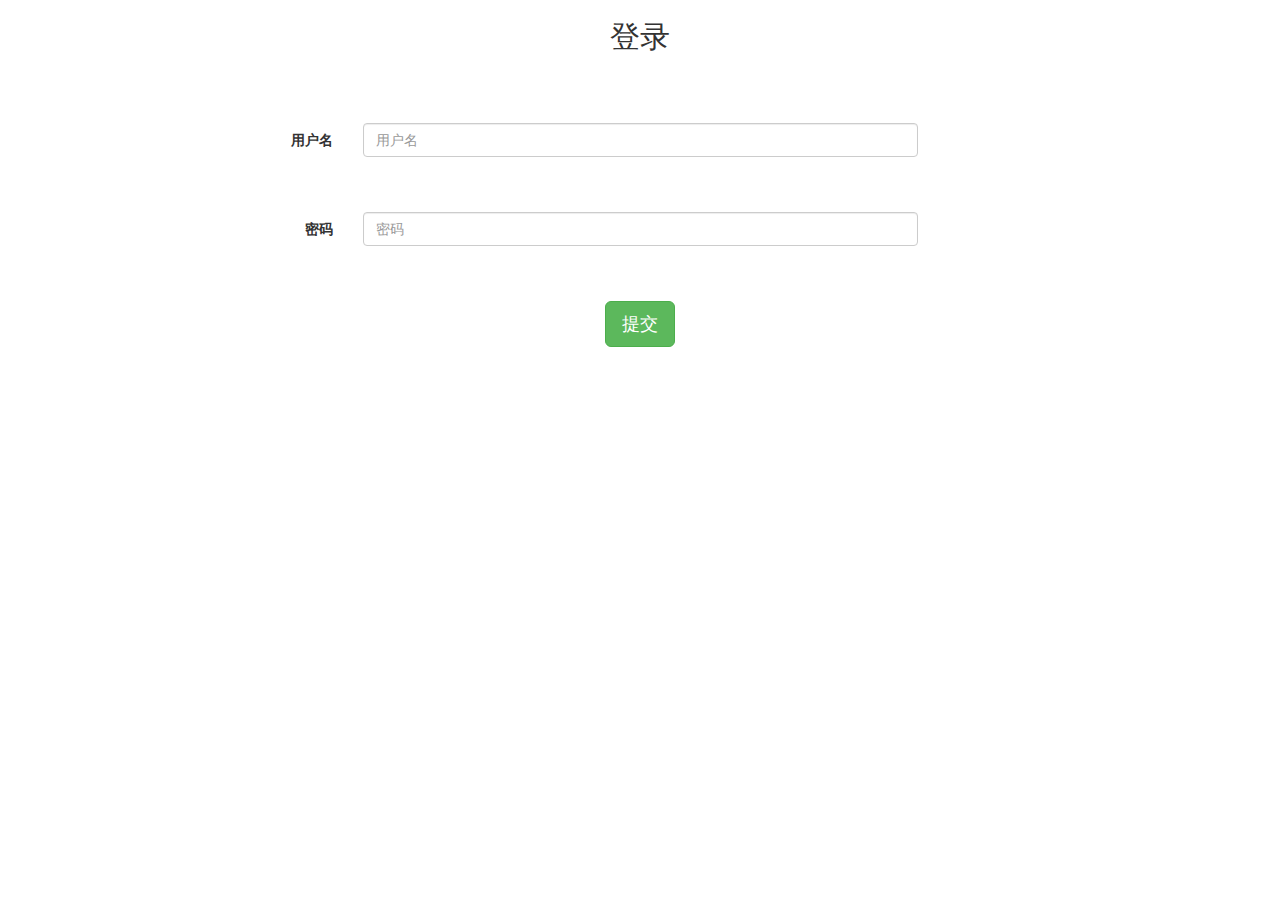
<file: cloud-gateway/target/classes/static/index.html>
<html>
<head>
    <title>聊天界面</title>
    <meta charset="utf-8">
    <link rel="stylesheet" href="css/bootstrap.min.css">
    <script type="text/javascript" src="js/jquery.min.js"></script>
    <script type="text/javascript" src="js/bootstrap.min.js"></script>
</head>
<body>
<div class="container" style="text-align: center">

    <h2>登录</h2>

    <br><br><br>

    <form class="form-horizontal" method="post">

        <div class="form-group">
            <label for="userName" class="col-sm-3 control-label">用户名</label>
            <div class="col-xs-6">
                <input type="text" class="form-control" id="userName" name="userName" placeholder="用户名">
            </div>
        </div>
        <br><br>
        <div class="form-group">
            <label for="password" class="col-sm-3 control-label">密码</label>
            <div class="col-xs-6">
                <input type="password" class="form-control" id="password" name="password" placeholder="密码">
            </div>
        </div>
        <br><br>
        <button id="login_btn" type="button" class="btn btn-success btn-lg">提交</button>
    </form>
</div>

<script>

    let serverUrl = 'http://localhost:8080/'

    let lg_btn = document.getElementById('login_btn')

    lg_btn.onclick = function () {
        $.ajax({
            url: serverUrl + "user-info/user/login",
            method: "POST",
            contentType: "application/x-www-form-urlencoded",
            data: {
                userName: document.getElementById('userName').value,
                password: document.getElementById('password').value,
            },
            async: true,
            success: function (data) {
                if (data.code == 200) {
                    window.localStorage.setItem("accessToken", data.data.accessToken);
                    window.localStorage.setItem("refreshToken", data.data.refreshToken);
                    window.localStorage.setItem("userId", data.data.user.userId);
                    window.localStorage.setItem("userName", data.data.user.userName);
                    window.localStorage.setItem("avatar", data.data.user.avatar);
                    alert(data.msg + "\n欢迎进入MyChat:" + data.data.user.userName);
                    $(window).attr("location", serverUrl + "function.html?"+"type=0&boxId=0");
                }
                else {
                    alert(data.msg);
                }
            }
        })
    }

</script>

</body>
</html>
</file>
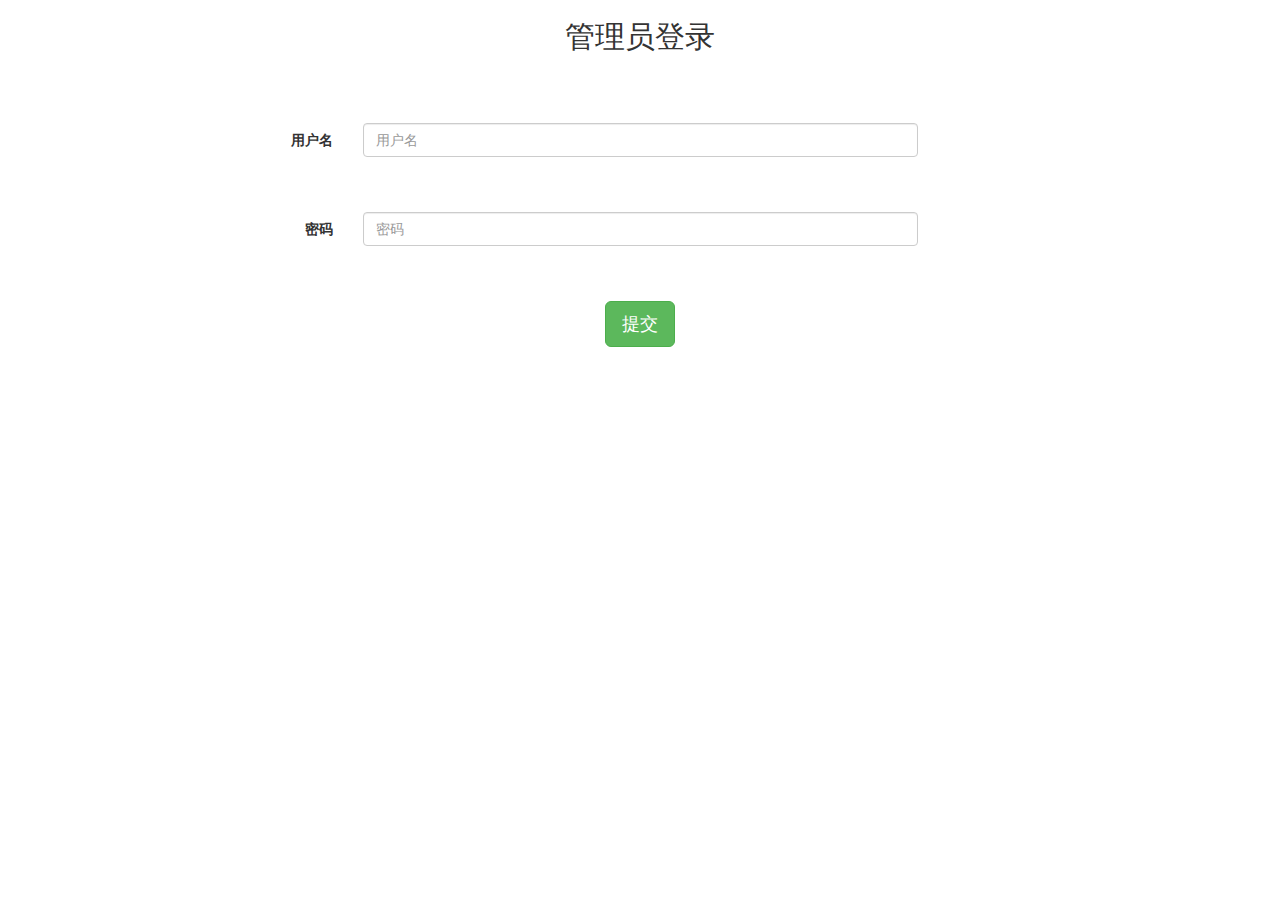
<file: cloud-gateway/target/classes/static/admin_index.html>
<html>
<head>
    <title>聊天界面</title>
    <meta charset="utf-8">
    <link rel="stylesheet" href="css/bootstrap.min.css">
    <script type="text/javascript" src="js/jquery.min.js"></script>
    <script type="text/javascript" src="js/bootstrap.min.js"></script>
</head>
<body>
<div class="container" style="text-align: center">

    <h2>管理员登录</h2>

    <br><br><br>

    <form class="form-horizontal" method="post">

        <div class="form-group">
            <label for="userName" class="col-sm-3 control-label">用户名</label>
            <div class="col-xs-6">
                <input type="text" class="form-control" id="userName" name="userName" placeholder="用户名">
            </div>
        </div>
        <br><br>
        <div class="form-group">
            <label for="password" class="col-sm-3 control-label">密码</label>
            <div class="col-xs-6">
                <input type="password" class="form-control" id="password" name="password" placeholder="密码">
            </div>
        </div>
        <br><br>
        <button id="login_btn" type="button" class="btn btn-success btn-lg">提交</button>
    </form>
</div>

<script>

    let serverUrl = 'http://localhost:8080/'

    let lg_btn = document.getElementById('login_btn')

    lg_btn.onclick = function () {
        $.ajax({
            url: serverUrl + "user-info/admin/login",
            method: "POST",
            contentType: "application/x-www-form-urlencoded",
            data: {
                userName: document.getElementById('userName').value,
                password: document.getElementById('password').value,
            },
            async: true,
            success: function (data) {
                if (data.code == 200) {
                    window.localStorage.setItem("accessToken", data.data.accessToken);
                    window.localStorage.setItem("refreshToken", data.data.refreshToken);
                    window.localStorage.setItem("id", data.data.admin.id);
                    window.localStorage.setItem("name", data.data.admin.name);
                    alert(data.msg + "\n欢迎进入MyChat:" + data.data.admin.name);
                    //$(window).attr("location", serverUrl + "function.html?"+"type=0&boxId=0");


                }
                else {
                    alert(data.msg);
                }
            }
        })
    }

</script>

</body>
</html>
</file>
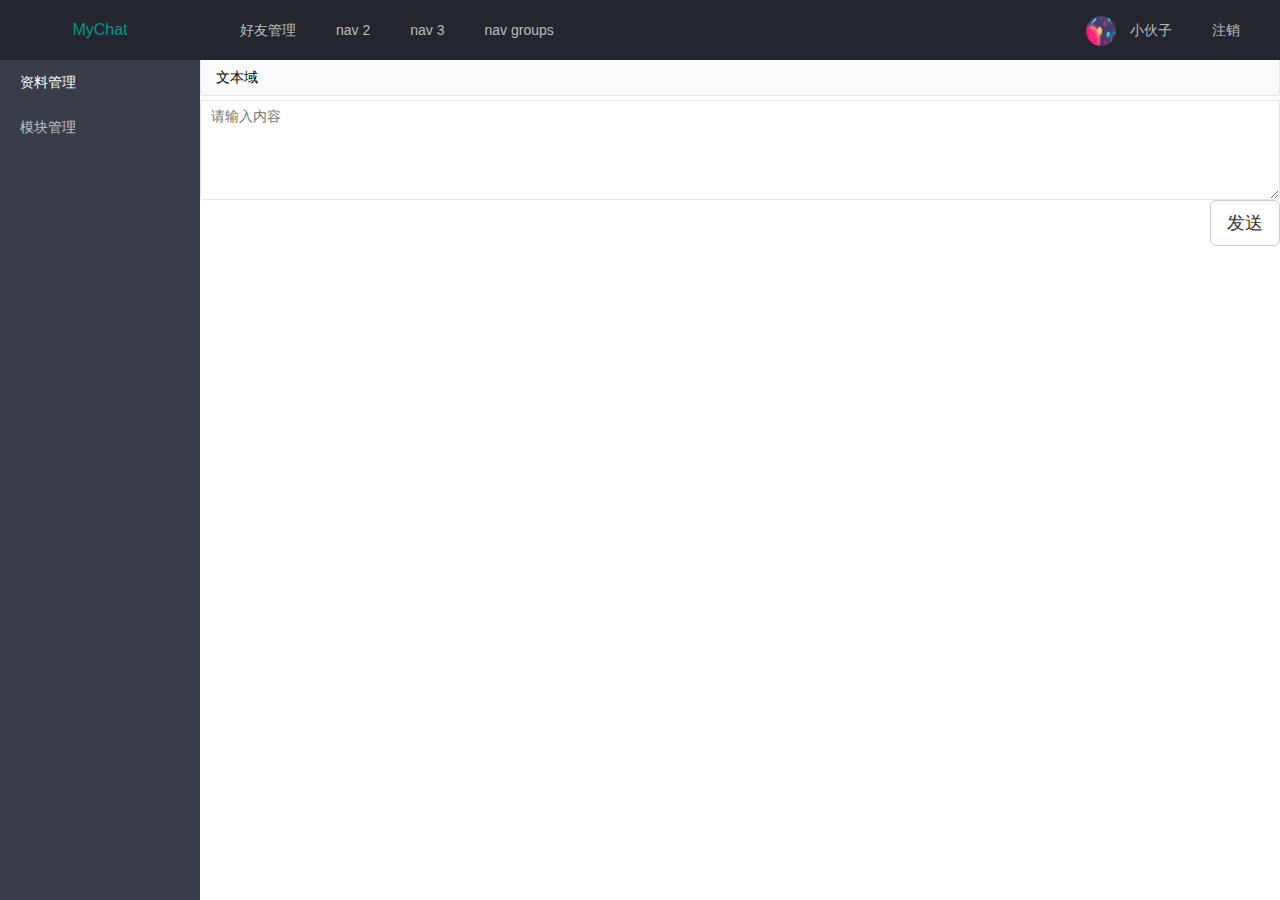
<file: cloud-gateway/target/classes/static/chat.html>
<html lang="en">
<head>
    <title>Title</title>
    <meta charset="utf-8">
    <link rel="stylesheet" href="css/bootstrap.min.css">
    <link rel="stylesheet" href="css/layui.css">
    <link rel="stylesheet" href="css/chat.css">
    <script type="text/javascript" src="js/jquery.min.js"></script>
    <script type="text/javascript" src="js/bootstrap.min.js"></script>
    <script type="text/javascript" src="js/jquery.cookie.min.js"></script>
    <script type="text/javascript" src="js/layui.js"></script>
</head>
<body>
<div class="layui-layout layui-layout-admin">
    <div class="layui-header">
        <div class="layui-logo">MyChat</div>
        <!-- 头部区域（可配合layui 已有的水平导航） -->
        <ul class="layui-nav layui-layout-left">
            <li class="layui-nav-item"><a href="friend.html">好友管理</a></li>
            <li class="layui-nav-item"><a href="">nav 2</a></li>
            <li class="layui-nav-item"><a href="">nav 3</a></li>
            <li class="layui-nav-item">
                <a href="javascript:;">nav groups</a>
            </li>
        </ul>
        <ul class="layui-nav layui-layout-right">
            <li class="layui-nav-item">
                <a href="javascript:;">
                    <img src="img/1.jpg" class="layui-nav-img">
                    小伙子
                </a>
            </li>
            <li class="layui-nav-item"><a href="">注销</a></li>
        </ul>
    </div>

    <div class="layui-side layui-bg-black">
        <div class="layui-side-scroll">
            <!-- 左侧导航区域（可配合layui已有的垂直导航） -->
            <ul class="layui-nav layui-nav-tree"  lay-filter="test">
                <li class="layui-nav-item layui-nav-itemed">
                    <a class="" href="@{/admin/function}">资料管理</a>
                </li>
                <li class="layui-nav-item">
                    <a href="@{/admin/addModule}">模块管理</a>
                </li>
            </ul>
        </div>
    </div>
</div>

<div class="layui-body">

    <table border="1" class="table table-bordered table-hover" style="word-break: break-all;word-wrap: break-word;table-layout: fixed">

        <tr class="bg-warning">
            <th>评论</th>
        </tr>
        <tbody id="t_body2">

        </tbody>

    </table>

    <div id="right-page" data-window="-1">

        <div id="message"></div>

    </div>

    <form class="layui-form layui-form-pane" action="">
        <div class="layui-form-item layui-form-text">
            <label class="layui-form-label">文本域</label>
            <div class="layui-input-block">
                <textarea placeholder="请输入内容" class="layui-textarea"></textarea>
                <button class="btn btn-default btn-lg" onclick="sendOne()" style="float: right">发送</button>
            </div>
        </div>
    </form>


</div>

</body>

</body>
</html>
</file>
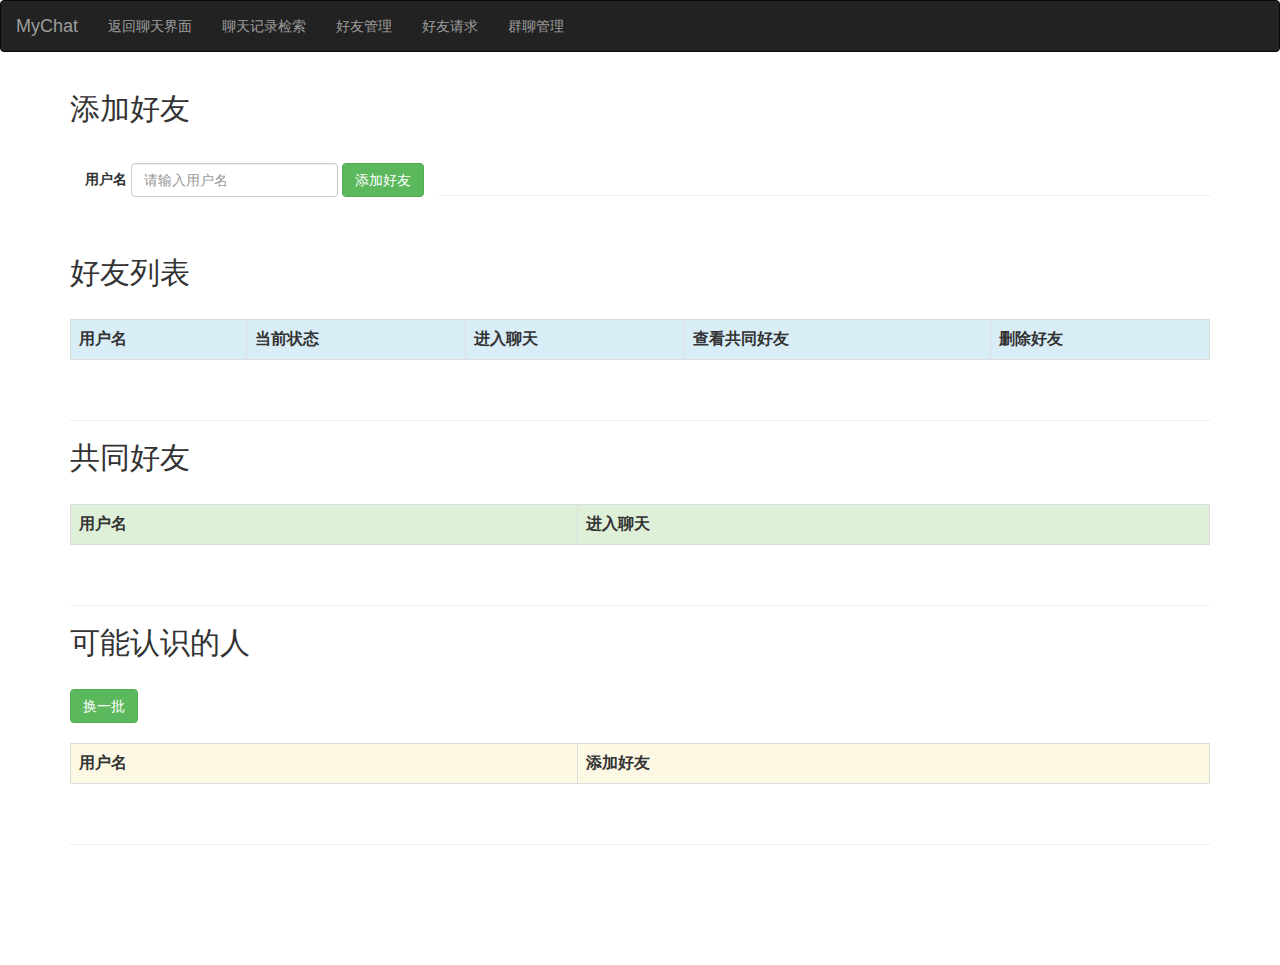
<file: cloud-gateway/target/classes/static/friend.html>
<html lang="en">
<head>
    <title>好友管理</title>
    <meta charset="utf-8">
    <link rel="stylesheet" href="css/bootstrap.min.css">
    <script type="text/javascript" src="js/jquery.min.js"></script>
    <script type="text/javascript" src="js/bootstrap.min.js"></script>
    <script type="text/javascript" src="js/jquery.cookie.min.js"></script>
</head>
<body onload="refresh()">

<!-- 反色导航条组件  -->
<nav class="navbar navbar-inverse" style="margin-top: 0px;">
    <div class="container-fluid">
        <div class="navbar-header">
            <button type="button" class="navbar-toggle collapsed" data-toggle="collapse" data-target="#bs-example-navbar-collapse-1" aria-expanded="false">
                <span class="sr-only">Toggle navigation</span>
                <span class="icon-bar"></span>
                <span class="icon-bar"></span>
                <span class="icon-bar"></span>
            </button>
            <a class="navbar-brand" href="#">MyChat</a>
        </div>
        <div class="collapse navbar-collapse" id="bs-example-navbar-collapse-1">
            <ul class="nav navbar-nav">
                <li>
                    <a href="javascript:void(0)" onclick="back()">返回聊天界面</a>
                </li>
                <li>
                    <a href="message.html">聊天记录检索</a>
                </li>
                <li>
                    <a href="friend.html">好友管理</a>
                </li>
                <li>
                    <a href="request.html">好友请求</a>
                </li>
                <li>
                    <a href="group.html">群聊管理</a>
                </li>
            </ul>
        </div>
    </div>
</nav>

<div class="container">

    <h2>添加好友</h2><br>
    <form class="navbar-form navbar-left" role="search">
        <div class="form-group">
            <label for="userName">用户名</label>
            <input type="text" id="userName" class="form-control" placeholder="请输入用户名" autocomplete="off">
        </div>
        <button type="button" class="btn btn-success" onclick="addFriend()">添加好友</button>
    </form>

    <br><hr><br>

    <h2>好友列表</h2><br>

    <table border="1" class="table table-bordered table-hover">

        <tr class="info">
            <th>用户名</th>
            <th>当前状态</th>
            <th>进入聊天</th>
            <th>查看共同好友</th>
            <th>删除好友</th>
        </tr>
        <tbody id="t_body">

        </tbody>

    </table>

    <br><hr>


    <h2>共同好友</h2><br>

    <table border="1" class="table table-bordered table-hover">
        <tr class="success">
            <th>用户名</th>
            <th>进入聊天</th>
        </tr>
        <tbody id="t_body2">

        </tbody>
    </table>

    <br><hr>

    <h2>可能认识的人</h2><br>
    <button type="button" class="btn btn-success" onclick="findRecommendFriend()">换一批</button>
    <br><br>
    <table border="1" class="table table-bordered table-hover">
        <tr class="warning">
            <th>用户名</th>
            <th>添加好友</th>
        </tr>
        <tbody id="t_body3">

        </tbody>
    </table>

    <br><hr><br><br><br><br><br>
</div>

<script>
    let serverUrl = 'http://localhost:8080/'

    function refresh(){
        $.ajax({
            url: serverUrl + "user-info/friend/findAllFriend",
            method: "GET",
            headers: {
                "Content-Type": "application/json"
            },
            data: {
                //userId:$.cookie('userId'),
                userId: window.localStorage.getItem("userId")
            },
            async: true,
            success: function (data) {
                if (data.data != null) {
                    var table = "";
                    var li = "";
                    var list = data.data;
                    $.each(list,function (i,rs) {
                        table += "<tr>" +
                            "<td>" + list[i].user.userName + "</td>";
                        if(list[i].status){
                            table += "<td>在线状态</td>";
                        }else{
                            table += "<td>离线状态</td>";
                        }
                        table +=
                            "<td><button class='btn btn-default btn-primary' onclick='tochat(id)' id='" + list[i].user.userId + "'>进入聊天</button>&nbsp;" +
                            "<td><button class='btn btn-default btn-success' onclick='findMutualFriend(id)' id='" + list[i].user.userId + "'>查看共同好友</button>&nbsp;" +
                            "<td><button class='btn btn-default btn-danger' onclick='deleteFriend(id)' id='" + list[i].user.userId + "'>删除好友</button>&nbsp;" +
                            "</tr>";
                        $("#t_body").html(table);
                        $("#lis").html(li);
                    })
                }
                findRecommendFriend();
            }
        })
    }

    function back(){
        $(window).attr("location", serverUrl + "function.html?"+"type=0&boxId=0") ;
    }

    //与好友聊天
    function tochat(boxId){
        $(window).attr("location", serverUrl + "function.html?"+"type=2&boxId="+boxId) ;
    }

    //查看共同好友
    function findMutualFriend(friendId){
        $.ajax({
            url: serverUrl + "user-info/friend/findMutualFriend",
            method: "GET",
            data: {
                userId: window.localStorage.getItem("userId"),
                friendId: friendId
            },
            async: true,
            success: function (data) {
                if (data.data != null) {
                    var table = "";
                    var li = "";
                    var list = data.data;
                    $.each(list,function (i,rs) {
                        table += "<tr>" +
                            "<td>" + list[i].userName + "</td>";
                        table +=
                            "<td><button class='btn btn-default btn-primary' onclick='tochat(id)' id='" + list[i].userId + "'>进入聊天</button>&nbsp;" +
                            "</tr>";
                        $("#t_body2").html(table);
                        $("#lis").html(li);
                    })
                }
            }
        })
    }

    //好友推荐
    function findRecommendFriend(){
        $.ajax({
            url: serverUrl + "user-info/friend/findRecommendFriend",
            method: "GET",
            data: {
                userId: window.localStorage.getItem("userId")
            },
            async: true,
            success: function (data) {
                if (data.data != null) {
                    var table = "";
                    var li = "";
                    var list = data.data;
                    $.each(list,function (i,rs) {
                        table += "<tr>" +
                            "<td>" + list[i].userName + "</td>";
                        table +=
                            "<td><button class='btn btn-default btn-primary' onclick='addFriend2(id)' id='" + list[i].userName + "'>添加好友</button>&nbsp;" +
                            "</tr>";
                        $("#t_body3").html(table);
                        $("#lis").html(li);
                    })
                }
            }
        })
    }


    //删除好友
    function deleteFriend(friendId){
        $.ajax({
            url: serverUrl + "user-info/friend/deleteFriend",
            method: "POST",
            data: {
                //userId:$.cookie('userId'),
                userId: window.localStorage.getItem("userId"),
                friendId: friendId
            },
            async: true,
            success: function (data) {
                refresh();
            }
        })
    }

    //添加好友
    function addFriend(){
        $.ajax({
            url: serverUrl + "user-info/friend/addFriend",
            method: "POST",
            data: {
                //userId:$.cookie('userId'),
                userId: window.localStorage.getItem("userId"),
                addUserName: $('#userName').val()
            },
            async: true,
            success: function (data) {
                if(data.code==200){
                    alert("已发送好友请求，请等待对方同意")
                }else{
                    alert(data.data)
                }
            }
        })
    }

    //添加好友2
    function addFriend2(addUserName){
        $.ajax({
            url: serverUrl + "user-info/friend/addFriend",
            method: "POST",
            data: {
                //userId:$.cookie('userId'),
                userId: window.localStorage.getItem("userId")
            },
            async: true,
            success: function (data) {
                if(data.code==200){
                    alert("已发送好友请求，请等待对方同意")
                }else{
                    alert(data.data)
                }
            }
        })
    }

</script>

</body>
</html>
</file>
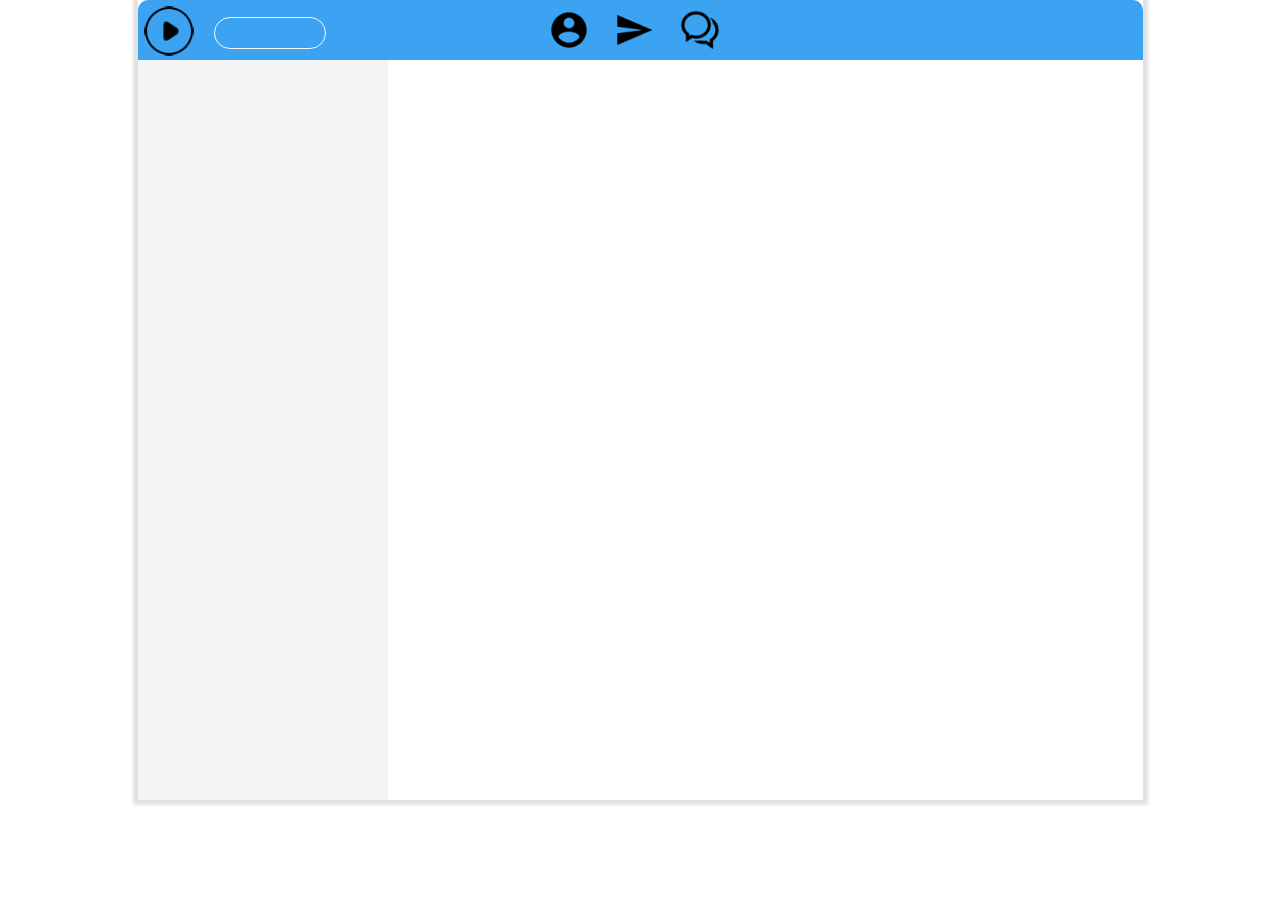
<file: cloud-gateway/target/classes/static/function.html>
<!doctype html>
<html lang="en">
<head>
    <meta charset="UTF-8">
    <meta name="viewport"
          content="width=device-width, user-scalable=no, initial-scale=1.0, maximum-scale=1.0, minimum-scale=1.0">
    <meta http-equiv="X-UA-Compatible" content="ie=edge">
    <title>MyChat</title>
    <link rel="stylesheet" href="css/chat.css">
    <script type="text/javascript" src="js/jquery.min.js"></script>
    <script type="text/javascript" src="js/jquery.cookie.min.js"></script>
    <script type="text/javascript" src="js/function.js"></script>

</head>
<body onload="refresh(getQueryVariable('type'), getQueryVariable('boxId'))">

<div class="main">
    <div class="top">
        <div class="top-left">
            <div class="header"></div>
            <div class="search">
                <input type="text" id="mine">
                <i class="icon-sear"></i>
            </div>
        </div>
        <div class="top-type">
            <a href="friend.html" class="news icon-site"></a>
            <a href="request.html" class="friend icon-site"></a>
            <a href="group.html" class="file icon-site"></a>
        </div>
    </div>

    <div class="box">
        <div class="chat-list" id="chat-list">

        </div>

        <div class="box-right" id="chat-content">

        </div>

    </div>

</div>

</body>
</html>
</file>
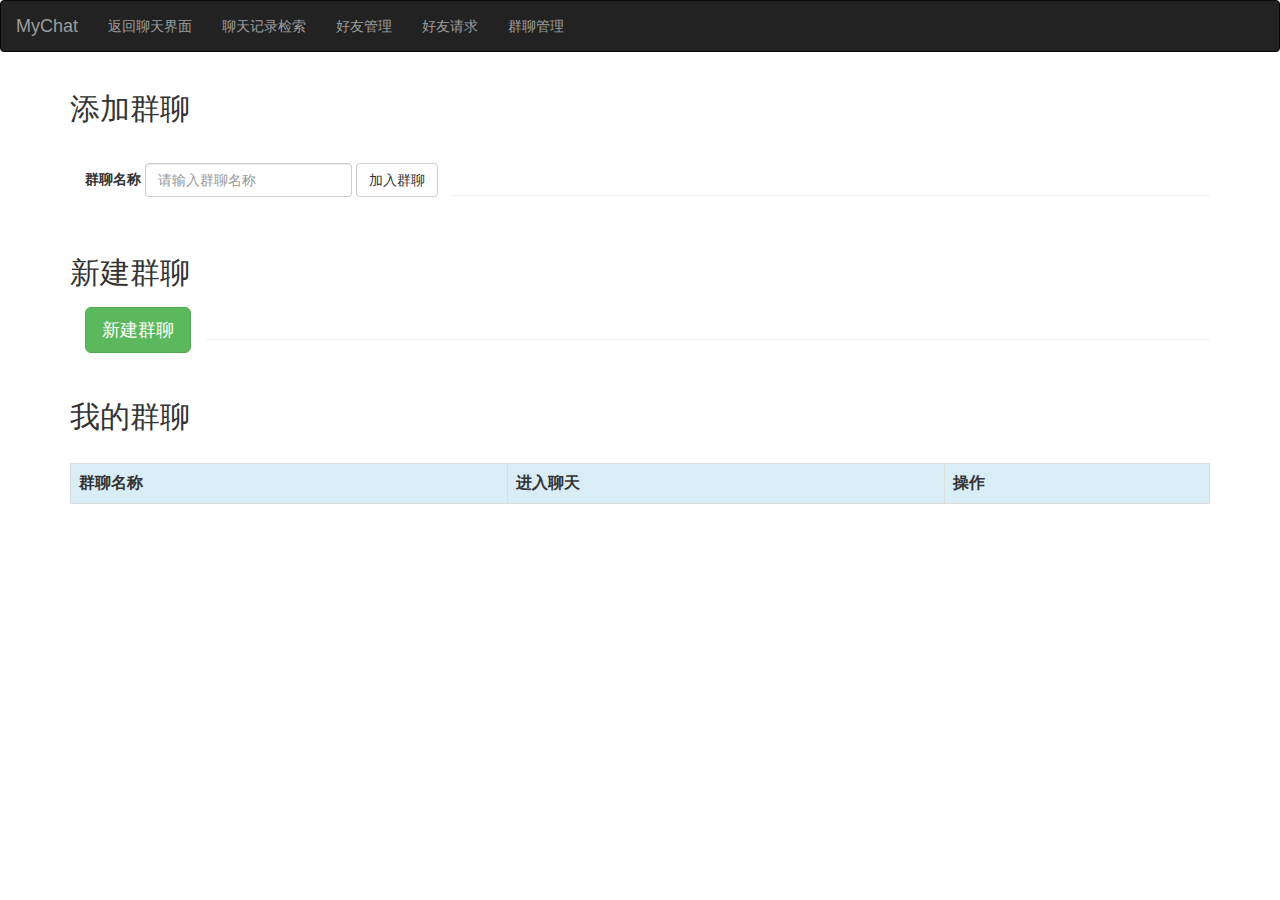
<file: cloud-gateway/target/classes/static/group.html>
<html lang="en">
<head>
    <title>群聊管理</title>
    <meta charset="utf-8">
    <link rel="stylesheet" href="css/bootstrap.min.css">
    <script type="text/javascript" src="js/jquery.min.js"></script>
    <script type="text/javascript" src="js/bootstrap.min.js"></script>
    <script type="text/javascript" src="js/jquery.cookie.min.js"></script>
</head>
<body onload="refresh()">

<!-- 反色导航条组件  -->
<nav class="navbar navbar-inverse" style="margin-top: 0px;">
    <div class="container-fluid">
        <div class="navbar-header">
            <button type="button" class="navbar-toggle collapsed" data-toggle="collapse" data-target="#bs-example-navbar-collapse-1" aria-expanded="false">
                <span class="sr-only">Toggle navigation</span>
                <span class="icon-bar"></span>
                <span class="icon-bar"></span>
                <span class="icon-bar"></span>
            </button>
            <a class="navbar-brand" href="#">MyChat</a>
        </div>
        <div class="collapse navbar-collapse" id="bs-example-navbar-collapse-1">
            <ul class="nav navbar-nav">
                <li>
                    <a href="javascript:void(0)" onclick="back()">返回聊天界面</a>
                </li>
                <li>
                    <a href="message.html">聊天记录检索</a>
                </li>
                <li>
                    <a href="friend.html">好友管理</a>
                </li>
                <li>
                    <a href="request.html">好友请求</a>
                </li>
                <li>
                    <a href="group.html">群聊管理</a>
                </li>
            </ul>
        </div>
    </div>
</nav>

<div class="container">

    <h2>添加群聊</h2><br>
    <form class="navbar-form navbar-left" role="search">
        <div class="form-group">
            <label for="groupName">群聊名称</label>
            <input type="text" id="groupName" class="form-control" placeholder="请输入群聊名称" autocomplete="off">
        </div>
        <button type="button" class="btn btn-default" onclick="intoGroup()">加入群聊</button>
    </form>

    <br><hr><br>

    <h2>新建群聊</h2>
    <form class="navbar-form navbar-left" role="search">
        <button type="button" class="btn btn-success btn-lg" onclick="addGroup()">新建群聊</button>
    </form>

    <br><hr><br>

    <h2>我的群聊</h2><br>

    <table border="1" class="table table-bordered table-hover">

        <tr class="info">
            <th>群聊名称</th>
            <th>进入聊天</th>
            <th>操作</th>
        </tr>
        <tbody id="t_body">

        </tbody>

    </table>
</div>

<script>
    let serverUrl = 'http://localhost:8080/'

    function refresh(){
        $.ajax({
            url: serverUrl + "chat/getAllGroup",
            method: "GET",
            headers: {
                "Content-Type": "application/json"
            },
            data: {
                //userId:$.cookie('userId'),
                userId: window.localStorage.getItem("userId")
            },
            async: true,
            success: function (data) {
                if (data.data != null) {
                    var table = "";
                    var li = "";
                    var list = data.data;
                    $.each(list,function (i,rs) {
                        table += "<tr>" +
                            "<td>" + list[i].groupName + "</td>";
                        table +=
                            "<td><button class='btn btn-primary ' onclick='tochat(id)' id='" + list[i].groupId + "'>进入群聊</button>&nbsp;" +
                            "<td><button class='btn btn-danger ' onclick='outGroup(id)' id='" + list[i].groupId + "'>退出群聊</button>&nbsp;" +
                            "</tr>";
                        $("#t_body").html(table);
                        $("#lis").html(li);
                    })
                }
            }
        })
    }

    function back(){
        $(window).attr("location", serverUrl + "function.html?"+"type=0&boxId=0") ;
    }

    //进入群聊
    function tochat(boxId){
        $(window).attr("location", serverUrl + "function.html?"+"type=1&boxId="+boxId) ;
    }

    //退出群聊
    function outGroup(groupId){
        $.ajax({
            url: serverUrl + "chat/outGroup",
            method: "POST",
            data: {
                //userId:$.cookie('userId'),
                userId: window.localStorage.getItem("userId"),
                groupId: groupId
            },
            async: true,
            success: function (data) {
                refresh();
            }
        })
    }

    //加入群聊
    function intoGroup(){
        $.ajax({
            url: serverUrl + "chat/intoGroup",
            method: "POST",
            data: {
                //userId:$.cookie('userId'),
                userId: window.localStorage.getItem("userId"),
                groupName: $('#groupName').val()
            },
            async: true,
            success: function (data) {
                if(data.code==200){
                    refresh();
                }else{
                    alert(data.data)
                }
            }
        })
    }

    function addGroup(){
        //第一个参数是提示文字，第二个参数是文本框中默认的内容
        let groupName =prompt("请输入群聊名称","");

        $.ajax({
            url: serverUrl + "chat/addGroup",
            method: "POST",
            data: {
                //userId:$.cookie('userId'),
                userId: window.localStorage.getItem("userId"),
                groupName: groupName
            },
            async: true,
            success: function (data) {
                if(data.code==200){
                    refresh();
                }else{
                    alert(data.data)
                }
            }
        })
    }


</script>

</body>
</html>
</file>
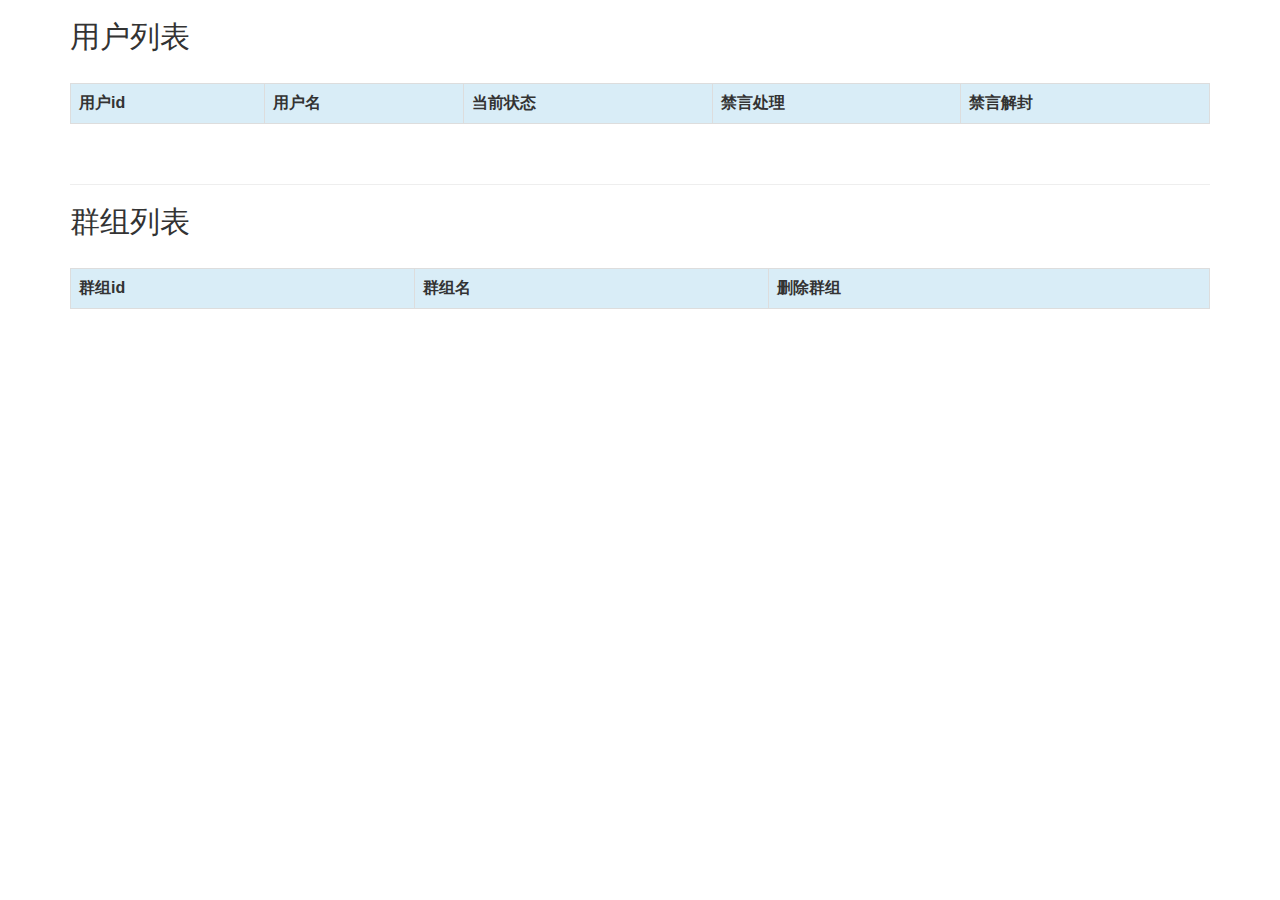
<file: cloud-gateway/target/classes/static/manage.html>
<html lang="en">
<head>
    <title>管理员界面</title>
    <meta charset="utf-8">
    <link rel="stylesheet" href="css/bootstrap.min.css">
    <script type="text/javascript" src="js/jquery.min.js"></script>
    <script type="text/javascript" src="js/bootstrap.min.js"></script>
    <script type="text/javascript" src="js/jquery.cookie.min.js"></script>
</head>
<body onload="refresh()">

<div class="container">

    <h2>用户列表</h2><br>

    <table border="1" class="table table-bordered table-hover">

        <tr class="info">
            <th>用户id</th>
            <th>用户名</th>
            <th>当前状态</th>
            <th>禁言处理</th>
            <th>禁言解封</th>
        </tr>
        <tbody id="t_body">

        </tbody>

    </table>

    <br><hr>

    <h2>群组列表</h2><br>

    <table border="1" class="table table-bordered table-hover">

        <tr class="info">
            <th>群组id</th>
            <th>群组名</th>
            <th>删除群组</th>
        </tr>
        <tbody id="t_body2">

        </tbody>

    </table>

</div>

<script>
    let serverUrl = 'http://localhost:8080/'

    function refresh(){
        $.ajax({
            url: serverUrl + "user-info/admin/getAllUser",
            method: "GET",
            headers: {
                "Content-Type": "application/json"
            },
            data: {},
            async: true,
            success: function (data) {
                if (data.data != null) {
                    var table = "";
                    var li = "";
                    var list = data.data;
                    $.each(list,function (i,rs) {
                        table += "<tr>" +
                            "<td>" + list[i].user.userId + "</td>";
                        table += "<td>" + list[i].user.userName + "</td>";
                        if(list[i].status){
                            table += "<td>在线状态</td>";
                        }else{
                            table += "<td>离线状态</td>";
                        }
                        table +=
                            "<td><button class='btn btn-default btn-danger' onclick='banUser(id)' id='" + list[i].user.userId + "'>禁言处理</button>&nbsp;" +
                            "<td><button class='btn btn-default btn-success' onclick='unBan(id)' id='" + list[i].user.userId + "'>禁言解封</button>&nbsp;" +
                            "</tr>";
                        $("#t_body").html(table);
                        $("#lis").html(li);
                    })
                }
                refresh2();
            }
        })
    }

    //禁言处理
    function banUser(userId){
        //第一个参数是提示文字，第二个参数是文本框中默认的内容
        let days =prompt("请输入禁言天数", "");
        if(days === "null"){
            return;
        }

        $.ajax({
            url: serverUrl + "user-info/admin/banUser",
            method: "POST",
            data: {
                userId: userId,
                days: days
            },
            async: true,
            success: function (data) {
                if (data.code == 200) {
                    alert("禁言成功，解封时间:" + data.data);
                } else {
                    alert("禁言失败");
                }
            }
        })
    }

    //禁言解封
    function unBan(userId){
        $.ajax({
            url: serverUrl + "user-info/admin/unBan",
            method: "POST",
            data: {
                userId: userId
            },
            async: true,
            success: function (data) {
                if (data.code == 200) {
                    alert("禁言解封成功");
                } else {
                    alert("解封失败");
                }
            }
        })
    }


    function refresh2(){
        $.ajax({
            url: serverUrl + "user-info/admin/getAllGroup",
            method: "GET",
            headers: {
                "Content-Type": "application/json"
            },
            data: {},
            async: true,
            success: function (data) {
                if (data.data != null) {
                    var table = "";
                    var li = "";
                    var list = data.data;
                    $.each(list,function (i,rs) {
                        table += "<tr>" +
                            "<td>" + list[i].groupId + "</td>";
                        table += "<td>" + list[i].groupName + "</td>";
                        table +=
                            "<td><button class='btn btn-default btn-danger' onclick='deleteGroup(id)' id='" + list[i].groupId + "'>删除群组</button>&nbsp;" +
                            "</tr>";
                        $("#t_body2").html(table);
                        $("#lis").html(li);
                    })
                }
            }
        })
    }

    function deleteGroup(groupId){
        $.ajax({
            url: serverUrl + "user-info/admin/deleteGroup",
            method: "POST",
            data: {
                groupId : groupId
            },
            async: true,
            success: function (data) {
                refresh2();
            }
        })
    }
</script>

</body>
</html>
</file>
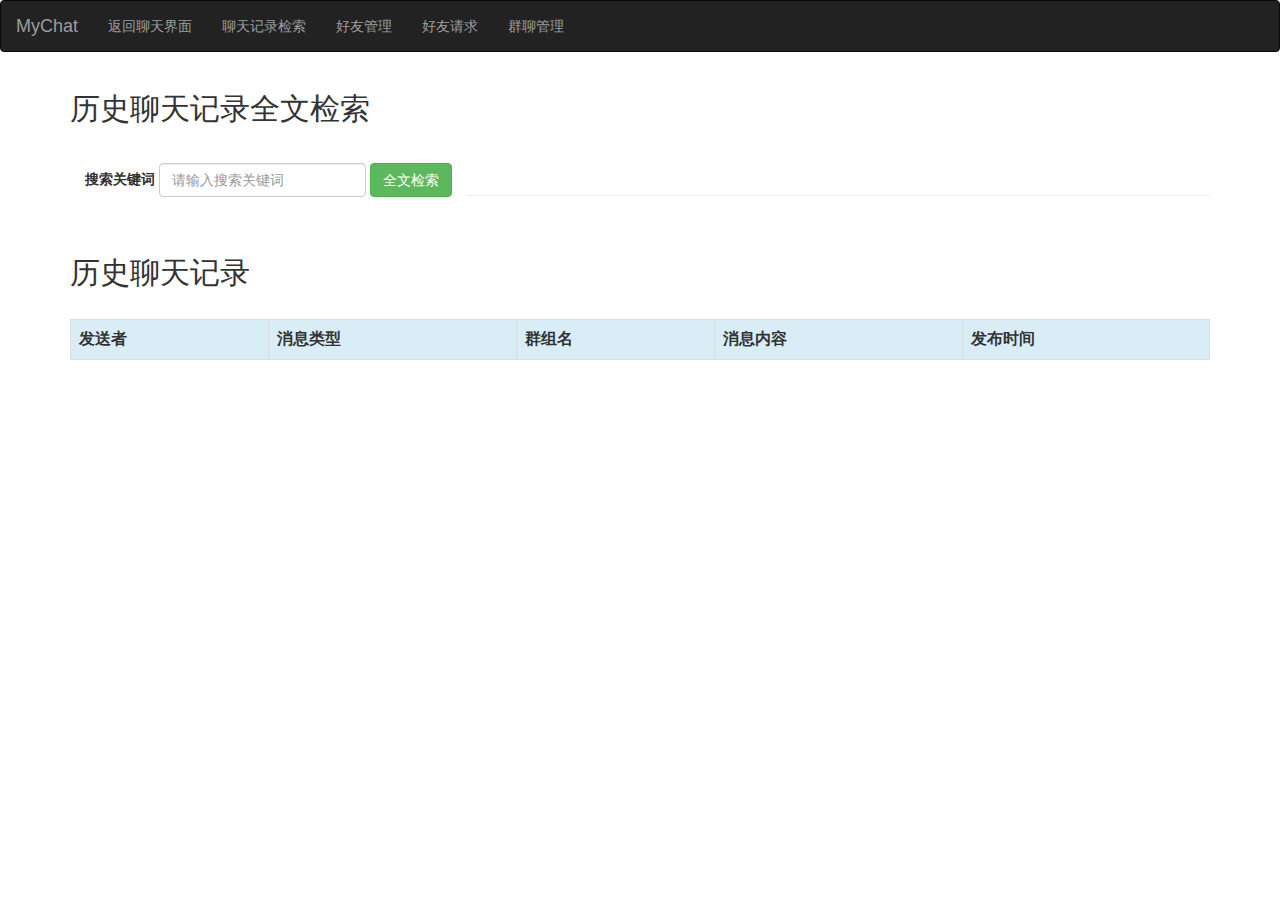
<file: cloud-gateway/target/classes/static/message.html>
<html lang="en">
<head>
    <title>聊天记录检索</title>
    <meta charset="utf-8">
    <link rel="stylesheet" href="css/bootstrap.min.css">
    <script type="text/javascript" src="js/jquery.min.js"></script>
    <script type="text/javascript" src="js/bootstrap.min.js"></script>
    <script type="text/javascript" src="js/jquery.cookie.min.js"></script>
</head>
<body>

<!-- 反色导航条组件  -->
<nav class="navbar navbar-inverse" style="margin-top: 0px;">
    <div class="container-fluid">
        <div class="navbar-header">
            <button type="button" class="navbar-toggle collapsed" data-toggle="collapse" data-target="#bs-example-navbar-collapse-1" aria-expanded="false">
                <span class="sr-only">Toggle navigation</span>
                <span class="icon-bar"></span>
                <span class="icon-bar"></span>
                <span class="icon-bar"></span>
            </button>
            <a class="navbar-brand" href="#">MyChat</a>
        </div>
        <div class="collapse navbar-collapse" id="bs-example-navbar-collapse-1">
            <ul class="nav navbar-nav">
                <li>
                    <a href="javascript:void(0)" onclick="back()">返回聊天界面</a>
                </li>
                <li>
                    <a href="message.html">聊天记录检索</a>
                </li>
                <li>
                    <a href="friend.html">好友管理</a>
                </li>
                <li>
                    <a href="request.html">好友请求</a>
                </li>
                <li>
                    <a href="group.html">群聊管理</a>
                </li>
            </ul>
        </div>
    </div>
</nav>

<div class="container">

    <h2>历史聊天记录全文检索</h2><br>
    <form class="navbar-form navbar-left" role="search">
        <div class="form-group">
            <label for="keyword">搜索关键词</label>
            <input type="text" id="keyword" class="form-control" placeholder="请输入搜索关键词" autocomplete="off">
        </div>
        <button type="button" class="btn btn-success" onclick="search()">全文检索</button>
    </form>

    <br><hr><br>

    <h2>历史聊天记录</h2><br>

    <table border="1" class="table table-bordered table-hover">

        <tr class="info">
            <th>发送者</th>
            <th>消息类型</th>
            <th>群组名</th>
            <th>消息内容</th>
            <th>发布时间</th>
        </tr>
        <tbody id="t_body">

        </tbody>

    </table>
</div>

<script>
    let serverUrl = 'http://localhost:8080/'

    function back(){
        $(window).attr("location", serverUrl + "function.html?"+"type=0&boxId=0") ;
    }

    //与好友聊天
    function tochat(boxId){
        $(window).attr("location", serverUrl + "function.html?"+"type=2&boxId="+boxId) ;
    }

    //搜索
    function search(){
        $.ajax({
            url: serverUrl + "chat/searchMessage",
            method: "GET",
            data: {
                userId: window.localStorage.getItem("userId"),
                keyword: $('#keyword').val()
            },
            async: true,
            success: function (data) {
                if (data.code == 200) {
                    if (data.data != null) {
                        var table = "";
                        var li = "";
                        var list = data.data;
                        $.each(list,function (i,rs) {
                            table += "<tr>" +
                                "<td>" + list[i].userName + "</td>";
                            if(list[i].groupId){
                                table += "<td>群聊</td>";
                                table += "<td>" + list[i].groupName + "</td>";
                            }else{
                                table += "<td>私聊</td>";
                                table += "<td></td>";
                            }
                            table +=
                                "<td>" + list[i].content + "</td>" +
                                "<td>" + formatDate(list[i].gmtCreate) + "</td>" +
                                "</tr>";
                            $("#t_body").html(table);
                            $("#lis").html(li);
                        })
                    }
                } else {
                    alert(data.msg);
                }
            }
        })
    }

    function formatDate(input) {
        var date = new Date(input);
        var year = date.getFullYear(),
            month = ("0" + (date.getMonth() + 1)).slice(-2),
            sdate = ("0" + date.getDate()).slice(-2),
            hour = ("0" + date.getHours()).slice(-2),
            minute = ("0" + date.getMinutes()).slice(-2),
            second = ("0" + date.getSeconds()).slice(-2);
        var result = year + "-"+ month +"-"+ sdate +" "+ hour +":"+ minute +":" + second;
        return result;
    }

</script>

</body>
</html>
</file>
<file: cloud-gateway/target/classes/static/css/layui.css>
/** layui-v2.5.7 MIT License */
.layui-inline,img{display:inline-block;vertical-align:middle}h1,h2,h3,h4,h5,h6{font-weight:400}.layui-edge,.layui-header,.layui-inline,.layui-main{position:relative}.layui-body,.layui-edge,.layui-elip{overflow:hidden}.layui-btn,.layui-edge,.layui-inline,img{vertical-align:middle}.layui-btn,.layui-disabled,.layui-icon,.layui-unselect{-moz-user-select:none;-webkit-user-select:none;-ms-user-select:none}.layui-elip,.layui-form-checkbox span,.layui-form-pane .layui-form-label{text-overflow:ellipsis;white-space:nowrap}.layui-breadcrumb,.layui-tree-btnGroup{visibility:hidden}blockquote,body,button,dd,div,dl,dt,form,h1,h2,h3,h4,h5,h6,input,li,ol,p,pre,td,textarea,th,ul{margin:0;padding:0;-webkit-tap-highlight-color:rgba(0,0,0,0)}a:active,a:hover{outline:0}img{border:none}li{list-style:none}table{border-collapse:collapse;border-spacing:0}h4,h5,h6{font-size:100%}button,input,optgroup,option,select,textarea{font-family:inherit;font-size:inherit;font-style:inherit;font-weight:inherit;outline:0}pre{white-space:pre-wrap;white-space:-moz-pre-wrap;white-space:-pre-wrap;white-space:-o-pre-wrap;word-wrap:break-word}body{line-height:24px;font:14px Helvetica Neue,Helvetica,PingFang SC,Tahoma,Arial,sans-serif}hr{height:1px;margin:10px 0;border:0;clear:both}a{color:#333;text-decoration:none}a:hover{color:#777}a cite{font-style:normal;*cursor:pointer}.layui-border-box,.layui-border-box *{box-sizing:border-box}.layui-box,.layui-box *{box-sizing:content-box}.layui-clear{clear:both;*zoom:1}.layui-clear:after{content:'\20';clear:both;*zoom:1;display:block;height:0}.layui-inline{*display:inline;*zoom:1}.layui-edge{display:inline-block;width:0;height:0;border-width:6px;border-style:dashed;border-color:transparent}.layui-edge-top{top:-4px;border-bottom-color:#999;border-bottom-style:solid}.layui-edge-right{border-left-color:#999;border-left-style:solid}.layui-edge-bottom{top:2px;border-top-color:#999;border-top-style:solid}.layui-edge-left{border-right-color:#999;border-right-style:solid}.layui-disabled,.layui-disabled:hover{color:#d2d2d2!important;cursor:not-allowed!important}.layui-circle{border-radius:100%}.layui-show{display:block!important}.layui-hide{display:none!important}@font-face{font-family:layui-icon;src:url(../font/iconfont.eot?v=256);src:url(../font/iconfont.eot?v=256#iefix) format('embedded-opentype'),url(../font/iconfont.woff2?v=256) format('woff2'),url(../font/iconfont.woff?v=256) format('woff'),url(../font/iconfont.ttf?v=256) format('truetype'),url(../font/iconfont.svg?v=256#layui-icon) format('svg')}.layui-icon{font-family:layui-icon!important;font-size:16px;font-style:normal;-webkit-font-smoothing:antialiased;-moz-osx-font-smoothing:grayscale}.layui-icon-reply-fill:before{content:"\e611"}.layui-icon-set-fill:before{content:"\e614"}.layui-icon-menu-fill:before{content:"\e60f"}.layui-icon-search:before{content:"\e615"}.layui-icon-share:before{content:"\e641"}.layui-icon-set-sm:before{content:"\e620"}.layui-icon-engine:before{content:"\e628"}.layui-icon-close:before{content:"\1006"}.layui-icon-close-fill:before{content:"\1007"}.layui-icon-chart-screen:before{content:"\e629"}.layui-icon-star:before{content:"\e600"}.layui-icon-circle-dot:before{content:"\e617"}.layui-icon-chat:before{content:"\e606"}.layui-icon-release:before{content:"\e609"}.layui-icon-list:before{content:"\e60a"}.layui-icon-chart:before{content:"\e62c"}.layui-icon-ok-circle:before{content:"\1005"}.layui-icon-layim-theme:before{content:"\e61b"}.layui-icon-table:before{content:"\e62d"}.layui-icon-right:before{content:"\e602"}.layui-icon-left:before{content:"\e603"}.layui-icon-cart-simple:before{content:"\e698"}.layui-icon-face-cry:before{content:"\e69c"}.layui-icon-face-smile:before{content:"\e6af"}.layui-icon-survey:before{content:"\e6b2"}.layui-icon-tree:before{content:"\e62e"}.layui-icon-ie:before{content:"\e7bb"}.layui-icon-upload-circle:before{content:"\e62f"}.layui-icon-add-circle:before{content:"\e61f"}.layui-icon-download-circle:before{content:"\e601"}.layui-icon-templeate-1:before{content:"\e630"}.layui-icon-util:before{content:"\e631"}.layui-icon-face-surprised:before{content:"\e664"}.layui-icon-edit:before{content:"\e642"}.layui-icon-speaker:before{content:"\e645"}.layui-icon-down:before{content:"\e61a"}.layui-icon-file:before{content:"\e621"}.layui-icon-layouts:before{content:"\e632"}.layui-icon-rate-half:before{content:"\e6c9"}.layui-icon-add-circle-fine:before{content:"\e608"}.layui-icon-prev-circle:before{content:"\e633"}.layui-icon-read:before{content:"\e705"}.layui-icon-404:before{content:"\e61c"}.layui-icon-carousel:before{content:"\e634"}.layui-icon-help:before{content:"\e607"}.layui-icon-code-circle:before{content:"\e635"}.layui-icon-windows:before{content:"\e67f"}.layui-icon-water:before{content:"\e636"}.layui-icon-username:before{content:"\e66f"}.layui-icon-find-fill:before{content:"\e670"}.layui-icon-about:before{content:"\e60b"}.layui-icon-location:before{content:"\e715"}.layui-icon-up:before{content:"\e619"}.layui-icon-pause:before{content:"\e651"}.layui-icon-date:before{content:"\e637"}.layui-icon-layim-uploadfile:before{content:"\e61d"}.layui-icon-delete:before{content:"\e640"}.layui-icon-play:before{content:"\e652"}.layui-icon-top:before{content:"\e604"}.layui-icon-firefox:before{content:"\e686"}.layui-icon-friends:before{content:"\e612"}.layui-icon-refresh-3:before{content:"\e9aa"}.layui-icon-ok:before{content:"\e605"}.layui-icon-layer:before{content:"\e638"}.layui-icon-face-smile-fine:before{content:"\e60c"}.layui-icon-dollar:before{content:"\e659"}.layui-icon-group:before{content:"\e613"}.layui-icon-layim-download:before{content:"\e61e"}.layui-icon-picture-fine:before{content:"\e60d"}.layui-icon-link:before{content:"\e64c"}.layui-icon-diamond:before{content:"\e735"}.layui-icon-log:before{content:"\e60e"}.layui-icon-key:before{content:"\e683"}.layui-icon-rate-solid:before{content:"\e67a"}.layui-icon-fonts-del:before{content:"\e64f"}.layui-icon-unlink:before{content:"\e64d"}.layui-icon-fonts-clear:before{content:"\e639"}.layui-icon-triangle-r:before{content:"\e623"}.layui-icon-circle:before{content:"\e63f"}.layui-icon-radio:before{content:"\e643"}.layui-icon-align-center:before{content:"\e647"}.layui-icon-align-right:before{content:"\e648"}.layui-icon-align-left:before{content:"\e649"}.layui-icon-loading-1:before{content:"\e63e"}.layui-icon-return:before{content:"\e65c"}.layui-icon-fonts-strong:before{content:"\e62b"}.layui-icon-upload:before{content:"\e67c"}.layui-icon-dialogue:before{content:"\e63a"}.layui-icon-video:before{content:"\e6ed"}.layui-icon-headset:before{content:"\e6fc"}.layui-icon-cellphone-fine:before{content:"\e63b"}.layui-icon-add-1:before{content:"\e654"}.layui-icon-face-smile-b:before{content:"\e650"}.layui-icon-fonts-html:before{content:"\e64b"}.layui-icon-screen-full:before{content:"\e622"}.layui-icon-form:before{content:"\e63c"}.layui-icon-cart:before{content:"\e657"}.layui-icon-camera-fill:before{content:"\e65d"}.layui-icon-tabs:before{content:"\e62a"}.layui-icon-heart-fill:before{content:"\e68f"}.layui-icon-fonts-code:before{content:"\e64e"}.layui-icon-ios:before{content:"\e680"}.layui-icon-at:before{content:"\e687"}.layui-icon-fire:before{content:"\e756"}.layui-icon-set:before{content:"\e716"}.layui-icon-fonts-u:before{content:"\e646"}.layui-icon-triangle-d:before{content:"\e625"}.layui-icon-tips:before{content:"\e702"}.layui-icon-picture:before{content:"\e64a"}.layui-icon-more-vertical:before{content:"\e671"}.layui-icon-bluetooth:before{content:"\e689"}.layui-icon-flag:before{content:"\e66c"}.layui-icon-loading:before{content:"\e63d"}.layui-icon-fonts-i:before{content:"\e644"}.layui-icon-refresh-1:before{content:"\e666"}.layui-icon-rmb:before{content:"\e65e"}.layui-icon-addition:before{content:"\e624"}.layui-icon-home:before{content:"\e68e"}.layui-icon-time:before{content:"\e68d"}.layui-icon-user:before{content:"\e770"}.layui-icon-notice:before{content:"\e667"}.layui-icon-chrome:before{content:"\e68a"}.layui-icon-edge:before{content:"\e68b"}.layui-icon-login-weibo:before{content:"\e675"}.layui-icon-voice:before{content:"\e688"}.layui-icon-upload-drag:before{content:"\e681"}.layui-icon-login-qq:before{content:"\e676"}.layui-icon-snowflake:before{content:"\e6b1"}.layui-icon-heart:before{content:"\e68c"}.layui-icon-logout:before{content:"\e682"}.layui-icon-file-b:before{content:"\e655"}.layui-icon-template:before{content:"\e663"}.layui-icon-transfer:before{content:"\e691"}.layui-icon-auz:before{content:"\e672"}.layui-icon-console:before{content:"\e665"}.layui-icon-app:before{content:"\e653"}.layui-icon-prev:before{content:"\e65a"}.layui-icon-website:before{content:"\e7ae"}.layui-icon-next:before{content:"\e65b"}.layui-icon-component:before{content:"\e857"}.layui-icon-android:before{content:"\e684"}.layui-icon-more:before{content:"\e65f"}.layui-icon-login-wechat:before{content:"\e677"}.layui-icon-shrink-right:before{content:"\e668"}.layui-icon-spread-left:before{content:"\e66b"}.layui-icon-camera:before{content:"\e660"}.layui-icon-note:before{content:"\e66e"}.layui-icon-refresh:before{content:"\e669"}.layui-icon-female:before{content:"\e661"}.layui-icon-male:before{content:"\e662"}.layui-icon-screen-restore:before{content:"\e758"}.layui-icon-password:before{content:"\e673"}.layui-icon-senior:before{content:"\e674"}.layui-icon-theme:before{content:"\e66a"}.layui-icon-tread:before{content:"\e6c5"}.layui-icon-praise:before{content:"\e6c6"}.layui-icon-star-fill:before{content:"\e658"}.layui-icon-rate:before{content:"\e67b"}.layui-icon-template-1:before{content:"\e656"}.layui-icon-vercode:before{content:"\e679"}.layui-icon-service:before{content:"\e626"}.layui-icon-cellphone:before{content:"\e678"}.layui-icon-print:before{content:"\e66d"}.layui-icon-cols:before{content:"\e610"}.layui-icon-wifi:before{content:"\e7e0"}.layui-icon-export:before{content:"\e67d"}.layui-icon-rss:before{content:"\e808"}.layui-icon-slider:before{content:"\e714"}.layui-icon-email:before{content:"\e618"}.layui-icon-subtraction:before{content:"\e67e"}.layui-icon-mike:before{content:"\e6dc"}.layui-icon-light:before{content:"\e748"}.layui-icon-gift:before{content:"\e627"}.layui-icon-mute:before{content:"\e685"}.layui-icon-reduce-circle:before{content:"\e616"}.layui-icon-music:before{content:"\e690"}.layui-main{width:1140px;margin:0 auto}.layui-header{z-index:1000;height:60px}.layui-header a:hover{transition:all .5s;-webkit-transition:all .5s}.layui-side{position:fixed;left:0;top:0;bottom:0;z-index:999;width:200px;overflow-x:hidden}.layui-side-scroll{position:relative;width:220px;height:100%;overflow-x:hidden}.layui-body{position:absolute;left:200px;right:0;top:0;bottom:0;z-index:998;width:auto;overflow-y:auto;box-sizing:border-box}.layui-layout-body{overflow:hidden}.layui-layout-admin .layui-header{background-color:#23262E}.layui-layout-admin .layui-side{top:60px;width:200px;overflow-x:hidden}.layui-layout-admin .layui-body{position:fixed;top:60px;bottom:44px}.layui-layout-admin .layui-main{width:auto;margin:0 15px}.layui-layout-admin .layui-footer{position:fixed;left:200px;right:0;bottom:0;height:44px;line-height:44px;padding:0 15px;background-color:#eee}.layui-layout-admin .layui-logo{position:absolute;left:0;top:0;width:200px;height:100%;line-height:60px;text-align:center;color:#009688;font-size:16px}.layui-layout-admin .layui-header .layui-nav{background:0 0}.layui-layout-left{position:absolute!important;left:200px;top:0}.layui-layout-right{position:absolute!important;right:0;top:0}.layui-container{position:relative;margin:0 auto;padding:0 15px;box-sizing:border-box}.layui-fluid{position:relative;margin:0 auto;padding:0 15px}.layui-row:after,.layui-row:before{content:'';display:block;clear:both}.layui-col-lg1,.layui-col-lg10,.layui-col-lg11,.layui-col-lg12,.layui-col-lg2,.layui-col-lg3,.layui-col-lg4,.layui-col-lg5,.layui-col-lg6,.layui-col-lg7,.layui-col-lg8,.layui-col-lg9,.layui-col-md1,.layui-col-md10,.layui-col-md11,.layui-col-md12,.layui-col-md2,.layui-col-md3,.layui-col-md4,.layui-col-md5,.layui-col-md6,.layui-col-md7,.layui-col-md8,.layui-col-md9,.layui-col-sm1,.layui-col-sm10,.layui-col-sm11,.layui-col-sm12,.layui-col-sm2,.layui-col-sm3,.layui-col-sm4,.layui-col-sm5,.layui-col-sm6,.layui-col-sm7,.layui-col-sm8,.layui-col-sm9,.layui-col-xs1,.layui-col-xs10,.layui-col-xs11,.layui-col-xs12,.layui-col-xs2,.layui-col-xs3,.layui-col-xs4,.layui-col-xs5,.layui-col-xs6,.layui-col-xs7,.layui-col-xs8,.layui-col-xs9{position:relative;display:block;box-sizing:border-box}.layui-col-xs1,.layui-col-xs10,.layui-col-xs11,.layui-col-xs12,.layui-col-xs2,.layui-col-xs3,.layui-col-xs4,.layui-col-xs5,.layui-col-xs6,.layui-col-xs7,.layui-col-xs8,.layui-col-xs9{float:left}.layui-col-xs1{width:8.33333333%}.layui-col-xs2{width:16.66666667%}.layui-col-xs3{width:25%}.layui-col-xs4{width:33.33333333%}.layui-col-xs5{width:41.66666667%}.layui-col-xs6{width:50%}.layui-col-xs7{width:58.33333333%}.layui-col-xs8{width:66.66666667%}.layui-col-xs9{width:75%}.layui-col-xs10{width:83.33333333%}.layui-col-xs11{width:91.66666667%}.layui-col-xs12{width:100%}.layui-col-xs-offset1{margin-left:8.33333333%}.layui-col-xs-offset2{margin-left:16.66666667%}.layui-col-xs-offset3{margin-left:25%}.layui-col-xs-offset4{margin-left:33.33333333%}.layui-col-xs-offset5{margin-left:41.66666667%}.layui-col-xs-offset6{margin-left:50%}.layui-col-xs-offset7{margin-left:58.33333333%}.layui-col-xs-offset8{margin-left:66.66666667%}.layui-col-xs-offset9{margin-left:75%}.layui-col-xs-offset10{margin-left:83.33333333%}.layui-col-xs-offset11{margin-left:91.66666667%}.layui-col-xs-offset12{margin-left:100%}@media screen and (max-width:768px){.layui-hide-xs{display:none!important}.layui-show-xs-block{display:block!important}.layui-show-xs-inline{display:inline!important}.layui-show-xs-inline-block{display:inline-block!important}}@media screen and (min-width:768px){.layui-container{width:750px}.layui-hide-sm{display:none!important}.layui-show-sm-block{display:block!important}.layui-show-sm-inline{display:inline!important}.layui-show-sm-inline-block{display:inline-block!important}.layui-col-sm1,.layui-col-sm10,.layui-col-sm11,.layui-col-sm12,.layui-col-sm2,.layui-col-sm3,.layui-col-sm4,.layui-col-sm5,.layui-col-sm6,.layui-col-sm7,.layui-col-sm8,.layui-col-sm9{float:left}.layui-col-sm1{width:8.33333333%}.layui-col-sm2{width:16.66666667%}.layui-col-sm3{width:25%}.layui-col-sm4{width:33.33333333%}.layui-col-sm5{width:41.66666667%}.layui-col-sm6{width:50%}.layui-col-sm7{width:58.33333333%}.layui-col-sm8{width:66.66666667%}.layui-col-sm9{width:75%}.layui-col-sm10{width:83.33333333%}.layui-col-sm11{width:91.66666667%}.layui-col-sm12{width:100%}.layui-col-sm-offset1{margin-left:8.33333333%}.layui-col-sm-offset2{margin-left:16.66666667%}.layui-col-sm-offset3{margin-left:25%}.layui-col-sm-offset4{margin-left:33.33333333%}.layui-col-sm-offset5{margin-left:41.66666667%}.layui-col-sm-offset6{margin-left:50%}.layui-col-sm-offset7{margin-left:58.33333333%}.layui-col-sm-offset8{margin-left:66.66666667%}.layui-col-sm-offset9{margin-left:75%}.layui-col-sm-offset10{margin-left:83.33333333%}.layui-col-sm-offset11{margin-left:91.66666667%}.layui-col-sm-offset12{margin-left:100%}}@media screen and (min-width:992px){.layui-container{width:970px}.layui-hide-md{display:none!important}.layui-show-md-block{display:block!important}.layui-show-md-inline{display:inline!important}.layui-show-md-inline-block{display:inline-block!important}.layui-col-md1,.layui-col-md10,.layui-col-md11,.layui-col-md12,.layui-col-md2,.layui-col-md3,.layui-col-md4,.layui-col-md5,.layui-col-md6,.layui-col-md7,.layui-col-md8,.layui-col-md9{float:left}.layui-col-md1{width:8.33333333%}.layui-col-md2{width:16.66666667%}.layui-col-md3{width:25%}.layui-col-md4{width:33.33333333%}.layui-col-md5{width:41.66666667%}.layui-col-md6{width:50%}.layui-col-md7{width:58.33333333%}.layui-col-md8{width:66.66666667%}.layui-col-md9{width:75%}.layui-col-md10{width:83.33333333%}.layui-col-md11{width:91.66666667%}.layui-col-md12{width:100%}.layui-col-md-offset1{margin-left:8.33333333%}.layui-col-md-offset2{margin-left:16.66666667%}.layui-col-md-offset3{margin-left:25%}.layui-col-md-offset4{margin-left:33.33333333%}.layui-col-md-offset5{margin-left:41.66666667%}.layui-col-md-offset6{margin-left:50%}.layui-col-md-offset7{margin-left:58.33333333%}.layui-col-md-offset8{margin-left:66.66666667%}.layui-col-md-offset9{margin-left:75%}.layui-col-md-offset10{margin-left:83.33333333%}.layui-col-md-offset11{margin-left:91.66666667%}.layui-col-md-offset12{margin-left:100%}}@media screen and (min-width:1200px){.layui-container{width:1170px}.layui-hide-lg{display:none!important}.layui-show-lg-block{display:block!important}.layui-show-lg-inline{display:inline!important}.layui-show-lg-inline-block{display:inline-block!important}.layui-col-lg1,.layui-col-lg10,.layui-col-lg11,.layui-col-lg12,.layui-col-lg2,.layui-col-lg3,.layui-col-lg4,.layui-col-lg5,.layui-col-lg6,.layui-col-lg7,.layui-col-lg8,.layui-col-lg9{float:left}.layui-col-lg1{width:8.33333333%}.layui-col-lg2{width:16.66666667%}.layui-col-lg3{width:25%}.layui-col-lg4{width:33.33333333%}.layui-col-lg5{width:41.66666667%}.layui-col-lg6{width:50%}.layui-col-lg7{width:58.33333333%}.layui-col-lg8{width:66.66666667%}.layui-col-lg9{width:75%}.layui-col-lg10{width:83.33333333%}.layui-col-lg11{width:91.66666667%}.layui-col-lg12{width:100%}.layui-col-lg-offset1{margin-left:8.33333333%}.layui-col-lg-offset2{margin-left:16.66666667%}.layui-col-lg-offset3{margin-left:25%}.layui-col-lg-offset4{margin-left:33.33333333%}.layui-col-lg-offset5{margin-left:41.66666667%}.layui-col-lg-offset6{margin-left:50%}.layui-col-lg-offset7{margin-left:58.33333333%}.layui-col-lg-offset8{margin-left:66.66666667%}.layui-col-lg-offset9{margin-left:75%}.layui-col-lg-offset10{margin-left:83.33333333%}.layui-col-lg-offset11{margin-left:91.66666667%}.layui-col-lg-offset12{margin-left:100%}}.layui-col-space1{margin:-.5px}.layui-col-space1>*{padding:.5px}.layui-col-space2{margin:-1px}.layui-col-space2>*{padding:1px}.layui-col-space4{margin:-2px}.layui-col-space4>*{padding:2px}.layui-col-space5{margin:-2.5px}.layui-col-space5>*{padding:2.5px}.layui-col-space6{margin:-3px}.layui-col-space6>*{padding:3px}.layui-col-space8{margin:-4px}.layui-col-space8>*{padding:4px}.layui-col-space10{margin:-5px}.layui-col-space10>*{padding:5px}.layui-col-space12{margin:-6px}.layui-col-space12>*{padding:6px}.layui-col-space14{margin:-7px}.layui-col-space14>*{padding:7px}.layui-col-space15{margin:-7.5px}.layui-col-space15>*{padding:7.5px}.layui-col-space16{margin:-8px}.layui-col-space16>*{padding:8px}.layui-col-space18{margin:-9px}.layui-col-space18>*{padding:9px}.layui-col-space20{margin:-10px}.layui-col-space20>*{padding:10px}.layui-col-space22{margin:-11px}.layui-col-space22>*{padding:11px}.layui-col-space24{margin:-12px}.layui-col-space24>*{padding:12px}.layui-col-space25{margin:-12.5px}.layui-col-space25>*{padding:12.5px}.layui-col-space26{margin:-13px}.layui-col-space26>*{padding:13px}.layui-col-space28{margin:-14px}.layui-col-space28>*{padding:14px}.layui-col-space30{margin:-15px}.layui-col-space30>*{padding:15px}.layui-btn,.layui-input,.layui-select,.layui-textarea,.layui-upload-button{outline:0;-webkit-appearance:none;transition:all .3s;-webkit-transition:all .3s;box-sizing:border-box}.layui-elem-quote{margin-bottom:10px;padding:15px;line-height:22px;border-left:5px solid #009688;border-radius:0 2px 2px 0;background-color:#f2f2f2}.layui-quote-nm{border-style:solid;border-width:1px 1px 1px 5px;background:0 0}.layui-elem-field{margin-bottom:10px;padding:0;border-width:1px;border-style:solid}.layui-elem-field legend{margin-left:20px;padding:0 10px;font-size:20px;font-weight:300}.layui-field-title{margin:10px 0 20px;border-width:1px 0 0}.layui-field-box{padding:10px 15px}.layui-field-title .layui-field-box{padding:10px 0}.layui-progress{position:relative;height:6px;border-radius:20px;background-color:#e2e2e2}.layui-progress-bar{position:absolute;left:0;top:0;width:0;max-width:100%;height:6px;border-radius:20px;text-align:right;background-color:#5FB878;transition:all .3s;-webkit-transition:all .3s}.layui-progress-big,.layui-progress-big .layui-progress-bar{height:18px;line-height:18px}.layui-progress-text{position:relative;top:-20px;line-height:18px;font-size:12px;color:#666}.layui-progress-big .layui-progress-text{position:static;padding:0 10px;color:#fff}.layui-collapse{border-width:1px;border-style:solid;border-radius:2px}.layui-colla-content,.layui-colla-item{border-top-width:1px;border-top-style:solid}.layui-colla-item:first-child{border-top:none}.layui-colla-title{position:relative;height:42px;line-height:42px;padding:0 15px 0 35px;color:#333;background-color:#f2f2f2;cursor:pointer;font-size:14px;overflow:hidden}.layui-colla-content{display:none;padding:10px 15px;line-height:22px;color:#666}.layui-colla-icon{position:absolute;left:15px;top:0;font-size:14px}.layui-card{margin-bottom:15px;border-radius:2px;background-color:#fff;box-shadow:0 1px 2px 0 rgba(0,0,0,.05)}.layui-card:last-child{margin-bottom:0}.layui-card-header{position:relative;height:42px;line-height:42px;padding:0 15px;border-bottom:1px solid #f6f6f6;color:#333;border-radius:2px 2px 0 0;font-size:14px}.layui-bg-black,.layui-bg-blue,.layui-bg-cyan,.layui-bg-green,.layui-bg-orange,.layui-bg-red{color:#fff!important}.layui-card-body{position:relative;padding:10px 15px;line-height:24px}.layui-card-body[pad15]{padding:15px}.layui-card-body[pad20]{padding:20px}.layui-card-body .layui-table{margin:5px 0}.layui-card .layui-tab{margin:0}.layui-panel-window{position:relative;padding:15px;border-radius:0;border-top:5px solid #E6E6E6;background-color:#fff}.layui-auxiliar-moving{position:fixed;left:0;right:0;top:0;bottom:0;width:100%;height:100%;background:0 0;z-index:9999999999}.layui-form-label,.layui-form-mid,.layui-form-select,.layui-input-block,.layui-input-inline,.layui-textarea{position:relative}.layui-bg-red{background-color:#FF5722!important}.layui-bg-orange{background-color:#FFB800!important}.layui-bg-green{background-color:#009688!important}.layui-bg-cyan{background-color:#2F4056!important}.layui-bg-blue{background-color:#1E9FFF!important}.layui-bg-black{background-color:#393D49!important}.layui-bg-gray{background-color:#eee!important;color:#666!important}.layui-badge-rim,.layui-colla-content,.layui-colla-item,.layui-collapse,.layui-elem-field,.layui-form-pane .layui-form-item[pane],.layui-form-pane .layui-form-label,.layui-input,.layui-layedit,.layui-layedit-tool,.layui-quote-nm,.layui-select,.layui-tab-bar,.layui-tab-card,.layui-tab-title,.layui-tab-title .layui-this:after,.layui-textarea{border-color:#e6e6e6}.layui-timeline-item:before,hr{background-color:#e6e6e6}.layui-text{line-height:22px;font-size:14px;color:#666}.layui-text h1,.layui-text h2,.layui-text h3{font-weight:500;color:#333}.layui-text h1{font-size:30px}.layui-text h2{font-size:24px}.layui-text h3{font-size:18px}.layui-text a:not(.layui-btn){color:#01AAED}.layui-text a:not(.layui-btn):hover{text-decoration:underline}.layui-text ul{padding:5px 0 5px 15px}.layui-text ul li{margin-top:5px;list-style-type:disc}.layui-text em,.layui-word-aux{color:#999!important;padding-left:5px!important;padding-right:5px!important}.layui-btn{display:inline-block;height:38px;line-height:38px;padding:0 18px;background-color:#009688;color:#fff;white-space:nowrap;text-align:center;font-size:14px;border:none;border-radius:2px;cursor:pointer}.layui-btn:hover{opacity:.8;filter:alpha(opacity=80);color:#fff}.layui-btn:active{opacity:1;filter:alpha(opacity=100)}.layui-btn+.layui-btn{margin-left:10px}.layui-btn-container{font-size:0}.layui-btn-container .layui-btn{margin-right:10px;margin-bottom:10px}.layui-btn-container .layui-btn+.layui-btn{margin-left:0}.layui-table .layui-btn-container .layui-btn{margin-bottom:9px}.layui-btn-radius{border-radius:100px}.layui-btn .layui-icon{margin-right:3px;font-size:18px;vertical-align:bottom;vertical-align:middle\9}.layui-btn-primary{border:1px solid #C9C9C9;background-color:#fff;color:#555}.layui-btn-primary:hover{border-color:#009688;color:#333}.layui-btn-normal{background-color:#1E9FFF}.layui-btn-warm{background-color:#FFB800}.layui-btn-danger{background-color:#FF5722}.layui-btn-checked{background-color:#5FB878}.layui-btn-disabled,.layui-btn-disabled:active,.layui-btn-disabled:hover{border:1px solid #e6e6e6;background-color:#FBFBFB;color:#C9C9C9;cursor:not-allowed;opacity:1}.layui-btn-lg{height:44px;line-height:44px;padding:0 25px;font-size:16px}.layui-btn-sm{height:30px;line-height:30px;padding:0 10px;font-size:12px}.layui-btn-sm i{font-size:16px!important}.layui-btn-xs{height:22px;line-height:22px;padding:0 5px;font-size:12px}.layui-btn-xs i{font-size:14px!important}.layui-btn-group{display:inline-block;vertical-align:middle;font-size:0}.layui-btn-group .layui-btn{margin-left:0!important;margin-right:0!important;border-left:1px solid rgba(255,255,255,.5);border-radius:0}.layui-btn-group .layui-btn-primary{border-left:none}.layui-btn-group .layui-btn-primary:hover{border-color:#C9C9C9;color:#009688}.layui-btn-group .layui-btn:first-child{border-left:none;border-radius:2px 0 0 2px}.layui-btn-group .layui-btn-primary:first-child{border-left:1px solid #c9c9c9}.layui-btn-group .layui-btn:last-child{border-radius:0 2px 2px 0}.layui-btn-group .layui-btn+.layui-btn{margin-left:0}.layui-btn-group+.layui-btn-group{margin-left:10px}.layui-btn-fluid{width:100%}.layui-input,.layui-select,.layui-textarea{height:38px;line-height:1.3;line-height:38px\9;border-width:1px;border-style:solid;background-color:#fff;border-radius:2px}.layui-input::-webkit-input-placeholder,.layui-select::-webkit-input-placeholder,.layui-textarea::-webkit-input-placeholder{line-height:1.3}.layui-input,.layui-textarea{display:block;width:100%;padding-left:10px}.layui-input:hover,.layui-textarea:hover{border-color:#D2D2D2!important}.layui-input:focus,.layui-textarea:focus{border-color:#C9C9C9!important}.layui-textarea{min-height:100px;height:auto;line-height:20px;padding:6px 10px;resize:vertical}.layui-select{padding:0 10px}.layui-form input[type=checkbox],.layui-form input[type=radio],.layui-form select{display:none}.layui-form [lay-ignore]{display:initial}.layui-form-item{margin-bottom:15px;clear:both;*zoom:1}.layui-form-item:after{content:'\20';clear:both;*zoom:1;display:block;height:0}.layui-form-label{float:left;display:block;padding:9px 15px;width:80px;font-weight:400;line-height:20px;text-align:right}.layui-form-label-col{display:block;float:none;padding:9px 0;line-height:20px;text-align:left}.layui-form-item .layui-inline{margin-bottom:5px;margin-right:10px}.layui-input-block{margin-left:110px;min-height:36px}.layui-input-inline{display:inline-block;vertical-align:middle}.layui-form-item .layui-input-inline{float:left;width:190px;margin-right:10px}.layui-form-text .layui-input-inline{width:auto}.layui-form-mid{float:left;display:block;padding:9px 0!important;line-height:20px;margin-right:10px}.layui-form-danger+.layui-form-select .layui-input,.layui-form-danger:focus{border-color:#FF5722!important}.layui-form-select .layui-input{padding-right:30px;cursor:pointer}.layui-form-select .layui-edge{position:absolute;right:10px;top:50%;margin-top:-3px;cursor:pointer;border-width:6px;border-top-color:#c2c2c2;border-top-style:solid;transition:all .3s;-webkit-transition:all .3s}.layui-form-select dl{display:none;position:absolute;left:0;top:42px;padding:5px 0;z-index:899;min-width:100%;border:1px solid #d2d2d2;max-height:300px;overflow-y:auto;background-color:#fff;border-radius:2px;box-shadow:0 2px 4px rgba(0,0,0,.12);box-sizing:border-box}.layui-form-select dl dd,.layui-form-select dl dt{padding:0 10px;line-height:36px;white-space:nowrap;overflow:hidden;text-overflow:ellipsis}.layui-form-select dl dt{font-size:12px;color:#999}.layui-form-select dl dd{cursor:pointer}.layui-form-select dl dd:hover{background-color:#f2f2f2;-webkit-transition:.5s all;transition:.5s all}.layui-form-select .layui-select-group dd{padding-left:20px}.layui-form-select dl dd.layui-select-tips{padding-left:10px!important;color:#999}.layui-form-select dl dd.layui-this{background-color:#5FB878;color:#fff}.layui-form-checkbox,.layui-form-select dl dd.layui-disabled{background-color:#fff}.layui-form-selected dl{display:block}.layui-form-checkbox,.layui-form-checkbox *,.layui-form-switch{display:inline-block;vertical-align:middle}.layui-form-selected .layui-edge{margin-top:-9px;-webkit-transform:rotate(180deg);transform:rotate(180deg);margin-top:-3px\9}:root .layui-form-selected .layui-edge{margin-top:-9px\0/IE9}.layui-form-selectup dl{top:auto;bottom:42px}.layui-select-none{margin:5px 0;text-align:center;color:#999}.layui-select-disabled .layui-disabled{border-color:#eee!important}.layui-select-disabled .layui-edge{border-top-color:#d2d2d2}.layui-form-checkbox{position:relative;height:30px;line-height:30px;margin-right:10px;padding-right:30px;cursor:pointer;font-size:0;-webkit-transition:.1s linear;transition:.1s linear;box-sizing:border-box}.layui-form-checkbox span{padding:0 10px;height:100%;font-size:14px;border-radius:2px 0 0 2px;background-color:#d2d2d2;color:#fff;overflow:hidden}.layui-form-checkbox:hover span{background-color:#c2c2c2}.layui-form-checkbox i{position:absolute;right:0;top:0;width:30px;height:28px;border:1px solid #d2d2d2;border-left:none;border-radius:0 2px 2px 0;color:#fff;font-size:20px;text-align:center}.layui-form-checkbox:hover i{border-color:#c2c2c2;color:#c2c2c2}.layui-form-checked,.layui-form-checked:hover{border-color:#5FB878}.layui-form-checked span,.layui-form-checked:hover span{background-color:#5FB878}.layui-form-checked i,.layui-form-checked:hover i{color:#5FB878}.layui-form-item .layui-form-checkbox{margin-top:4px}.layui-form-checkbox[lay-skin=primary]{height:auto!important;line-height:normal!important;min-width:18px;min-height:18px;border:none!important;margin-right:0;padding-left:28px;padding-right:0;background:0 0}.layui-form-checkbox[lay-skin=primary] span{padding-left:0;padding-right:15px;line-height:18px;background:0 0;color:#666}.layui-form-checkbox[lay-skin=primary] i{right:auto;left:0;width:16px;height:16px;line-height:16px;border:1px solid #d2d2d2;font-size:12px;border-radius:2px;background-color:#fff;-webkit-transition:.1s linear;transition:.1s linear}.layui-form-checkbox[lay-skin=primary]:hover i{border-color:#5FB878;color:#fff}.layui-form-checked[lay-skin=primary] i{border-color:#5FB878!important;background-color:#5FB878;color:#fff}.layui-checkbox-disbaled[lay-skin=primary] span{background:0 0!important;color:#c2c2c2}.layui-checkbox-disbaled[lay-skin=primary]:hover i{border-color:#d2d2d2}.layui-form-item .layui-form-checkbox[lay-skin=primary]{margin-top:10px}.layui-form-switch{position:relative;height:22px;line-height:22px;min-width:35px;padding:0 5px;margin-top:8px;border:1px solid #d2d2d2;border-radius:20px;cursor:pointer;background-color:#fff;-webkit-transition:.1s linear;transition:.1s linear}.layui-form-switch i{position:absolute;left:5px;top:3px;width:16px;height:16px;border-radius:20px;background-color:#d2d2d2;-webkit-transition:.1s linear;transition:.1s linear}.layui-form-switch em{position:relative;top:0;width:25px;margin-left:21px;padding:0!important;text-align:center!important;color:#999!important;font-style:normal!important;font-size:12px}.layui-form-onswitch{border-color:#5FB878;background-color:#5FB878}.layui-checkbox-disbaled,.layui-checkbox-disbaled i{border-color:#e2e2e2!important}.layui-form-onswitch i{left:100%;margin-left:-21px;background-color:#fff}.layui-form-onswitch em{margin-left:5px;margin-right:21px;color:#fff!important}.layui-checkbox-disbaled span{background-color:#e2e2e2!important}.layui-checkbox-disbaled:hover i{color:#fff!important}[lay-radio]{display:none}.layui-form-radio,.layui-form-radio *{display:inline-block;vertical-align:middle}.layui-form-radio{line-height:28px;margin:6px 10px 0 0;padding-right:10px;cursor:pointer;font-size:0}.layui-form-radio *{font-size:14px}.layui-form-radio>i{margin-right:8px;font-size:22px;color:#c2c2c2}.layui-form-radio>i:hover,.layui-form-radioed>i{color:#5FB878}.layui-radio-disbaled>i{color:#e2e2e2!important}.layui-form-pane .layui-form-label{width:110px;padding:8px 15px;height:38px;line-height:20px;border-width:1px;border-style:solid;border-radius:2px 0 0 2px;text-align:center;background-color:#FBFBFB;overflow:hidden;box-sizing:border-box}.layui-form-pane .layui-input-inline{margin-left:-1px}.layui-form-pane .layui-input-block{margin-left:110px;left:-1px}.layui-form-pane .layui-input{border-radius:0 2px 2px 0}.layui-form-pane .layui-form-text .layui-form-label{float:none;width:100%;border-radius:2px;box-sizing:border-box;text-align:left}.layui-form-pane .layui-form-text .layui-input-inline{display:block;margin:0;top:-1px;clear:both}.layui-form-pane .layui-form-text .layui-input-block{margin:0;left:0;top:-1px}.layui-form-pane .layui-form-text .layui-textarea{min-height:100px;border-radius:0 0 2px 2px}.layui-form-pane .layui-form-checkbox{margin:4px 0 4px 10px}.layui-form-pane .layui-form-radio,.layui-form-pane .layui-form-switch{margin-top:6px;margin-left:10px}.layui-form-pane .layui-form-item[pane]{position:relative;border-width:1px;border-style:solid}.layui-form-pane .layui-form-item[pane] .layui-form-label{position:absolute;left:0;top:0;height:100%;border-width:0 1px 0 0}.layui-form-pane .layui-form-item[pane] .layui-input-inline{margin-left:110px}@media screen and (max-width:450px){.layui-form-item .layui-form-label{text-overflow:ellipsis;overflow:hidden;white-space:nowrap}.layui-form-item .layui-inline{display:block;margin-right:0;margin-bottom:20px;clear:both}.layui-form-item .layui-inline:after{content:'\20';clear:both;display:block;height:0}.layui-form-item .layui-input-inline{display:block;float:none;left:-3px;width:auto;margin:0 0 10px 112px}.layui-form-item .layui-input-inline+.layui-form-mid{margin-left:110px;top:-5px;padding:0}.layui-form-item .layui-form-checkbox{margin-right:5px;margin-bottom:5px}}.layui-layedit{border-width:1px;border-style:solid;border-radius:2px}.layui-layedit-tool{padding:3px 5px;border-bottom-width:1px;border-bottom-style:solid;font-size:0}.layedit-tool-fixed{position:fixed;top:0;border-top:1px solid #e2e2e2}.layui-layedit-tool .layedit-tool-mid,.layui-layedit-tool .layui-icon{display:inline-block;vertical-align:middle;text-align:center;font-size:14px}.layui-layedit-tool .layui-icon{position:relative;width:32px;height:30px;line-height:30px;margin:3px 5px;color:#777;cursor:pointer;border-radius:2px}.layui-layedit-tool .layui-icon:hover{color:#393D49}.layui-layedit-tool .layui-icon:active{color:#000}.layui-layedit-tool .layedit-tool-active{background-color:#e2e2e2;color:#000}.layui-layedit-tool .layui-disabled,.layui-layedit-tool .layui-disabled:hover{color:#d2d2d2;cursor:not-allowed}.layui-layedit-tool .layedit-tool-mid{width:1px;height:18px;margin:0 10px;background-color:#d2d2d2}.layedit-tool-html{width:50px!important;font-size:30px!important}.layedit-tool-b,.layedit-tool-code,.layedit-tool-help{font-size:16px!important}.layedit-tool-d,.layedit-tool-face,.layedit-tool-image,.layedit-tool-unlink{font-size:18px!important}.layedit-tool-image input{position:absolute;font-size:0;left:0;top:0;width:100%;height:100%;opacity:.01;filter:Alpha(opacity=1);cursor:pointer}.layui-layedit-iframe iframe{display:block;width:100%}#LAY_layedit_code{overflow:hidden}.layui-laypage{display:inline-block;*display:inline;*zoom:1;vertical-align:middle;margin:10px 0;font-size:0}.layui-laypage>a:first-child,.layui-laypage>a:first-child em{border-radius:2px 0 0 2px}.layui-laypage>a:last-child,.layui-laypage>a:last-child em{border-radius:0 2px 2px 0}.layui-laypage>:first-child{margin-left:0!important}.layui-laypage>:last-child{margin-right:0!important}.layui-laypage a,.layui-laypage button,.layui-laypage input,.layui-laypage select,.layui-laypage span{border:1px solid #e2e2e2}.layui-laypage a,.layui-laypage span{display:inline-block;*display:inline;*zoom:1;vertical-align:middle;padding:0 15px;height:28px;line-height:28px;margin:0 -1px 5px 0;background-color:#fff;color:#333;font-size:12px}.layui-flow-more a *,.layui-laypage input,.layui-table-view select[lay-ignore]{display:inline-block}.layui-laypage a:hover{color:#009688}.layui-laypage em{font-style:normal}.layui-laypage .layui-laypage-spr{color:#999;font-weight:700}.layui-laypage a{text-decoration:none}.layui-laypage .layui-laypage-curr{position:relative}.layui-laypage .layui-laypage-curr em{position:relative;color:#fff}.layui-laypage .layui-laypage-curr .layui-laypage-em{position:absolute;left:-1px;top:-1px;padding:1px;width:100%;height:100%;background-color:#009688}.layui-laypage-em{border-radius:2px}.layui-laypage-next em,.layui-laypage-prev em{font-family:Sim sun;font-size:16px}.layui-laypage .layui-laypage-count,.layui-laypage .layui-laypage-limits,.layui-laypage .layui-laypage-refresh,.layui-laypage .layui-laypage-skip{margin-left:10px;margin-right:10px;padding:0;border:none}.layui-laypage .layui-laypage-limits,.layui-laypage .layui-laypage-refresh{vertical-align:top}.layui-laypage .layui-laypage-refresh i{font-size:18px;cursor:pointer}.layui-laypage select{height:22px;padding:3px;border-radius:2px;cursor:pointer}.layui-laypage .layui-laypage-skip{height:30px;line-height:30px;color:#999}.layui-laypage button,.layui-laypage input{height:30px;line-height:30px;border-radius:2px;vertical-align:top;background-color:#fff;box-sizing:border-box}.layui-laypage input{width:40px;margin:0 10px;padding:0 3px;text-align:center}.layui-laypage input:focus,.layui-laypage select:focus{border-color:#009688!important}.layui-laypage button{margin-left:10px;padding:0 10px;cursor:pointer}.layui-table,.layui-table-view{margin:10px 0}.layui-flow-more{margin:10px 0;text-align:center;color:#999;font-size:14px}.layui-flow-more a{height:32px;line-height:32px}.layui-flow-more a *{vertical-align:top}.layui-flow-more a cite{padding:0 20px;border-radius:3px;background-color:#eee;color:#333;font-style:normal}.layui-flow-more a cite:hover{opacity:.8}.layui-flow-more a i{font-size:30px;color:#737383}.layui-table{width:100%;background-color:#fff;color:#666}.layui-table tr{transition:all .3s;-webkit-transition:all .3s}.layui-table th{text-align:left;font-weight:400}.layui-table tbody tr:hover,.layui-table thead tr,.layui-table-click,.layui-table-header,.layui-table-hover,.layui-table-mend,.layui-table-patch,.layui-table-tool,.layui-table-total,.layui-table-total tr,.layui-table[lay-even] tr:nth-child(even){background-color:#f2f2f2}.layui-table td,.layui-table th,.layui-table-col-set,.layui-table-fixed-r,.layui-table-grid-down,.layui-table-header,.layui-table-page,.layui-table-tips-main,.layui-table-tool,.layui-table-total,.layui-table-view,.layui-table[lay-skin=line],.layui-table[lay-skin=row]{border-width:1px;border-style:solid;border-color:#e6e6e6}.layui-table td,.layui-table th{position:relative;padding:9px 15px;min-height:20px;line-height:20px;font-size:14px}.layui-table[lay-skin=line] td,.layui-table[lay-skin=line] th{border-width:0 0 1px}.layui-table[lay-skin=row] td,.layui-table[lay-skin=row] th{border-width:0 1px 0 0}.layui-table[lay-skin=nob] td,.layui-table[lay-skin=nob] th{border:none}.layui-table img{max-width:100px}.layui-table[lay-size=lg] td,.layui-table[lay-size=lg] th{padding:15px 30px}.layui-table-view .layui-table[lay-size=lg] .layui-table-cell{height:40px;line-height:40px}.layui-table[lay-size=sm] td,.layui-table[lay-size=sm] th{font-size:12px;padding:5px 10px}.layui-table-view .layui-table[lay-size=sm] .layui-table-cell{height:20px;line-height:20px}.layui-table[lay-data]{display:none}.layui-table-box{position:relative;overflow:hidden}.layui-table-view .layui-table{position:relative;width:auto;margin:0}.layui-table-view .layui-table[lay-skin=line]{border-width:0 1px 0 0}.layui-table-view .layui-table[lay-skin=row]{border-width:0 0 1px}.layui-table-view .layui-table td,.layui-table-view .layui-table th{padding:5px 0;border-top:none;border-left:none}.layui-table-view .layui-table th.layui-unselect .layui-table-cell span{cursor:pointer}.layui-table-view .layui-table td{cursor:default}.layui-table-view .layui-table td[data-edit=text]{cursor:text}.layui-table-view .layui-form-checkbox[lay-skin=primary] i{width:18px;height:18px}.layui-table-view .layui-form-radio{line-height:0;padding:0}.layui-table-view .layui-form-radio>i{margin:0;font-size:20px}.layui-table-init{position:absolute;left:0;top:0;width:100%;height:100%;text-align:center;z-index:110}.layui-table-init .layui-icon{position:absolute;left:50%;top:50%;margin:-15px 0 0 -15px;font-size:30px;color:#c2c2c2}.layui-table-header{border-width:0 0 1px;overflow:hidden}.layui-table-header .layui-table{margin-bottom:-1px}.layui-table-tool .layui-inline[lay-event]{position:relative;width:26px;height:26px;padding:5px;line-height:16px;margin-right:10px;text-align:center;color:#333;border:1px solid #ccc;cursor:pointer;-webkit-transition:.5s all;transition:.5s all}.layui-table-tool .layui-inline[lay-event]:hover{border:1px solid #999}.layui-table-tool-temp{padding-right:120px}.layui-table-tool-self{position:absolute;right:17px;top:10px}.layui-table-tool .layui-table-tool-self .layui-inline[lay-event]{margin:0 0 0 10px}.layui-table-tool-panel{position:absolute;top:29px;left:-1px;padding:5px 0;min-width:150px;min-height:40px;border:1px solid #d2d2d2;text-align:left;overflow-y:auto;background-color:#fff;box-shadow:0 2px 4px rgba(0,0,0,.12)}.layui-table-cell,.layui-table-tool-panel li{overflow:hidden;text-overflow:ellipsis;white-space:nowrap}.layui-table-tool-panel li{padding:0 10px;line-height:30px;-webkit-transition:.5s all;transition:.5s all}.layui-table-tool-panel li .layui-form-checkbox[lay-skin=primary]{width:100%;padding-left:28px}.layui-table-tool-panel li:hover{background-color:#f2f2f2}.layui-table-tool-panel li .layui-form-checkbox[lay-skin=primary] i{position:absolute;left:0;top:0}.layui-table-tool-panel li .layui-form-checkbox[lay-skin=primary] span{padding:0}.layui-table-tool .layui-table-tool-self .layui-table-tool-panel{left:auto;right:-1px}.layui-table-col-set{position:absolute;right:0;top:0;width:20px;height:100%;border-width:0 0 0 1px;background-color:#fff}.layui-table-sort{width:10px;height:20px;margin-left:5px;cursor:pointer!important}.layui-table-sort .layui-edge{position:absolute;left:5px;border-width:5px}.layui-table-sort .layui-table-sort-asc{top:3px;border-top:none;border-bottom-style:solid;border-bottom-color:#b2b2b2}.layui-table-sort .layui-table-sort-asc:hover{border-bottom-color:#666}.layui-table-sort .layui-table-sort-desc{bottom:5px;border-bottom:none;border-top-style:solid;border-top-color:#b2b2b2}.layui-table-sort .layui-table-sort-desc:hover{border-top-color:#666}.layui-table-sort[lay-sort=asc] .layui-table-sort-asc{border-bottom-color:#000}.layui-table-sort[lay-sort=desc] .layui-table-sort-desc{border-top-color:#000}.layui-table-cell{height:28px;line-height:28px;padding:0 15px;position:relative;box-sizing:border-box}.layui-table-cell .layui-form-checkbox[lay-skin=primary]{top:-1px;padding:0}.layui-table-cell .layui-table-link{color:#01AAED}.laytable-cell-checkbox,.laytable-cell-numbers,.laytable-cell-radio,.laytable-cell-space{padding:0;text-align:center}.layui-table-body{position:relative;overflow:auto;margin-right:-1px;margin-bottom:-1px}.layui-table-body .layui-none{line-height:26px;padding:15px;text-align:center;color:#999}.layui-table-fixed{position:absolute;left:0;top:0;z-index:101}.layui-table-fixed .layui-table-body{overflow:hidden}.layui-table-fixed-l{box-shadow:0 -1px 8px rgba(0,0,0,.08)}.layui-table-fixed-r{left:auto;right:-1px;border-width:0 0 0 1px;box-shadow:-1px 0 8px rgba(0,0,0,.08)}.layui-table-fixed-r .layui-table-header{position:relative;overflow:visible}.layui-table-mend{position:absolute;right:-49px;top:0;height:100%;width:50px}.layui-table-tool{position:relative;z-index:890;width:100%;min-height:50px;line-height:30px;padding:10px 15px;border-width:0 0 1px}.layui-table-tool .layui-btn-container{margin-bottom:-10px}.layui-table-page,.layui-table-total{border-width:1px 0 0;margin-bottom:-1px;overflow:hidden}.layui-table-page{position:relative;width:100%;padding:7px 7px 0;height:41px;font-size:12px;white-space:nowrap}.layui-table-page>div{height:26px}.layui-table-page .layui-laypage{margin:0}.layui-table-page .layui-laypage a,.layui-table-page .layui-laypage span{height:26px;line-height:26px;margin-bottom:10px;border:none;background:0 0}.layui-table-page .layui-laypage a,.layui-table-page .layui-laypage span.layui-laypage-curr{padding:0 12px}.layui-table-page .layui-laypage span{margin-left:0;padding:0}.layui-table-page .layui-laypage .layui-laypage-prev{margin-left:-7px!important}.layui-table-page .layui-laypage .layui-laypage-curr .layui-laypage-em{left:0;top:0;padding:0}.layui-table-page .layui-laypage button,.layui-table-page .layui-laypage input{height:26px;line-height:26px}.layui-table-page .layui-laypage input{width:40px}.layui-table-page .layui-laypage button{padding:0 10px}.layui-table-page select{height:18px}.layui-table-patch .layui-table-cell{padding:0;width:30px}.layui-table-edit{position:absolute;left:0;top:0;width:100%;height:100%;padding:0 14px 1px;border-radius:0;box-shadow:1px 1px 20px rgba(0,0,0,.15)}.layui-table-edit:focus{border-color:#5FB878!important}select.layui-table-edit{padding:0 0 0 10px;border-color:#C9C9C9}.layui-table-view .layui-form-checkbox,.layui-table-view .layui-form-radio,.layui-table-view .layui-form-switch{top:0;margin:0;box-sizing:content-box}.layui-table-view .layui-form-checkbox{top:-1px;height:26px;line-height:26px}.layui-table-view .layui-form-checkbox i{height:26px}.layui-table-grid .layui-table-cell{overflow:visible}.layui-table-grid-down{position:absolute;top:0;right:0;width:26px;height:100%;padding:5px 0;border-width:0 0 0 1px;text-align:center;background-color:#fff;color:#999;cursor:pointer}.layui-table-grid-down .layui-icon{position:absolute;top:50%;left:50%;margin:-8px 0 0 -8px}.layui-table-grid-down:hover{background-color:#fbfbfb}body .layui-table-tips .layui-layer-content{background:0 0;padding:0;box-shadow:0 1px 6px rgba(0,0,0,.12)}.layui-table-tips-main{margin:-44px 0 0 -1px;max-height:150px;padding:8px 15px;font-size:14px;overflow-y:scroll;background-color:#fff;color:#666}.layui-table-tips-c{position:absolute;right:-3px;top:-13px;width:20px;height:20px;padding:3px;cursor:pointer;background-color:#666;border-radius:50%;color:#fff}.layui-table-tips-c:hover{background-color:#777}.layui-table-tips-c:before{position:relative;right:-2px}.layui-upload-file{display:none!important;opacity:.01;filter:Alpha(opacity=1)}.layui-upload-drag,.layui-upload-form,.layui-upload-wrap{display:inline-block}.layui-upload-list{margin:10px 0}.layui-upload-choose{padding:0 10px;color:#999}.layui-upload-drag{position:relative;padding:30px;border:1px dashed #e2e2e2;background-color:#fff;text-align:center;cursor:pointer;color:#999}.layui-upload-drag .layui-icon{font-size:50px;color:#009688}.layui-upload-drag[lay-over]{border-color:#009688}.layui-upload-iframe{position:absolute;width:0;height:0;border:0;visibility:hidden}.layui-upload-wrap{position:relative;vertical-align:middle}.layui-upload-wrap .layui-upload-file{display:block!important;position:absolute;left:0;top:0;z-index:10;font-size:100px;width:100%;height:100%;opacity:.01;filter:Alpha(opacity=1);cursor:pointer}.layui-transfer-active,.layui-transfer-box{display:inline-block;vertical-align:middle}.layui-transfer-box,.layui-transfer-header,.layui-transfer-search{border-width:0;border-style:solid;border-color:#e6e6e6}.layui-transfer-box{position:relative;border-width:1px;width:200px;height:360px;border-radius:2px;background-color:#fff}.layui-transfer-box .layui-form-checkbox{width:100%;margin:0!important}.layui-transfer-header{height:38px;line-height:38px;padding:0 10px;border-bottom-width:1px}.layui-transfer-search{position:relative;padding:10px;border-bottom-width:1px}.layui-transfer-search .layui-input{height:32px;padding-left:30px;font-size:12px}.layui-transfer-search .layui-icon-search{position:absolute;left:20px;top:50%;margin-top:-8px;color:#666}.layui-transfer-active{margin:0 15px}.layui-transfer-active .layui-btn{display:block;margin:0;padding:0 15px;background-color:#5FB878;border-color:#5FB878;color:#fff}.layui-transfer-active .layui-btn-disabled{background-color:#FBFBFB;border-color:#e6e6e6;color:#C9C9C9}.layui-transfer-active .layui-btn:first-child{margin-bottom:15px}.layui-transfer-active .layui-btn .layui-icon{margin:0;font-size:14px!important}.layui-transfer-data{padding:5px 0;overflow:auto}.layui-transfer-data li{height:32px;line-height:32px;padding:0 10px}.layui-transfer-data li:hover{background-color:#f2f2f2;transition:.5s all}.layui-transfer-data .layui-none{padding:15px 10px;text-align:center;color:#999}.layui-nav{position:relative;padding:0 20px;background-color:#393D49;color:#fff;border-radius:2px;font-size:0;box-sizing:border-box}.layui-nav *{font-size:14px}.layui-nav .layui-nav-item{position:relative;display:inline-block;*display:inline;*zoom:1;vertical-align:middle;line-height:60px}.layui-nav .layui-nav-item a{display:block;padding:0 20px;color:#fff;color:rgba(255,255,255,.7);transition:all .3s;-webkit-transition:all .3s}.layui-nav .layui-this:after,.layui-nav-bar,.layui-nav-tree .layui-nav-itemed:after{position:absolute;left:0;top:0;width:0;height:5px;background-color:#5FB878;transition:all .2s;-webkit-transition:all .2s}.layui-nav-bar{z-index:1000}.layui-nav .layui-nav-item a:hover,.layui-nav .layui-this a{color:#fff}.layui-nav .layui-this:after{content:'';top:auto;bottom:0;width:100%}.layui-nav-img{width:30px;height:30px;margin-right:10px;border-radius:50%}.layui-nav .layui-nav-more{content:'';width:0;height:0;border-style:solid dashed dashed;border-color:#fff transparent transparent;overflow:hidden;cursor:pointer;transition:all .2s;-webkit-transition:all .2s;position:absolute;top:50%;right:3px;margin-top:-4px;border-width:6px;border-top-color:rgba(255,255,255,.7)}.layui-nav .layui-nav-mored,.layui-nav-itemed>a .layui-nav-more{margin-top:-9px;border-style:dashed dashed solid;border-color:transparent transparent #fff}.layui-nav-child{display:none;position:absolute;left:0;top:65px;min-width:100%;line-height:36px;padding:5px 0;box-shadow:0 2px 4px rgba(0,0,0,.12);border:1px solid #d2d2d2;background-color:#fff;z-index:100;border-radius:2px;white-space:nowrap}.layui-nav .layui-nav-child a{color:#333}.layui-nav .layui-nav-child a:hover{background-color:#f2f2f2;color:#000}.layui-nav-child dd{position:relative}.layui-nav .layui-nav-child dd.layui-this a,.layui-nav-child dd.layui-this{background-color:#5FB878;color:#fff}.layui-nav-child dd.layui-this:after{display:none}.layui-nav-tree{width:200px;padding:0}.layui-nav-tree .layui-nav-item{display:block;width:100%;line-height:45px}.layui-nav-tree .layui-nav-item a{position:relative;height:45px;line-height:45px;text-overflow:ellipsis;overflow:hidden;white-space:nowrap}.layui-nav-tree .layui-nav-item a:hover{background-color:#4E5465}.layui-nav-tree .layui-nav-bar{width:5px;height:0;background-color:#009688}.layui-nav-tree .layui-nav-child dd.layui-this,.layui-nav-tree .layui-nav-child dd.layui-this a,.layui-nav-tree .layui-this,.layui-nav-tree .layui-this>a,.layui-nav-tree .layui-this>a:hover{background-color:#009688;color:#fff}.layui-nav-tree .layui-this:after{display:none}.layui-nav-itemed>a,.layui-nav-tree .layui-nav-title a,.layui-nav-tree .layui-nav-title a:hover{color:#fff!important}.layui-nav-tree .layui-nav-child{position:relative;z-index:0;top:0;border:none;box-shadow:none}.layui-nav-tree .layui-nav-child a{height:40px;line-height:40px;color:#fff;color:rgba(255,255,255,.7)}.layui-nav-tree .layui-nav-child,.layui-nav-tree .layui-nav-child a:hover{background:0 0;color:#fff}.layui-nav-tree .layui-nav-more{right:10px}.layui-nav-itemed>.layui-nav-child{display:block;padding:0;background-color:rgba(0,0,0,.3)!important}.layui-nav-itemed>.layui-nav-child>.layui-this>.layui-nav-child{display:block}.layui-nav-side{position:fixed;top:0;bottom:0;left:0;overflow-x:hidden;z-index:999}.layui-bg-blue .layui-nav-bar,.layui-bg-blue .layui-nav-itemed:after,.layui-bg-blue .layui-this:after{background-color:#93D1FF}.layui-bg-blue .layui-nav-child dd.layui-this{background-color:#1E9FFF}.layui-bg-blue .layui-nav-itemed>a,.layui-nav-tree.layui-bg-blue .layui-nav-title a,.layui-nav-tree.layui-bg-blue .layui-nav-title a:hover{background-color:#007DDB!important}.layui-breadcrumb{font-size:0}.layui-breadcrumb>*{font-size:14px}.layui-breadcrumb a{color:#999!important}.layui-breadcrumb a:hover{color:#5FB878!important}.layui-breadcrumb a cite{color:#666;font-style:normal}.layui-breadcrumb span[lay-separator]{margin:0 10px;color:#999}.layui-tab{margin:10px 0;text-align:left!important}.layui-tab[overflow]>.layui-tab-title{overflow:hidden}.layui-tab-title{position:relative;left:0;height:40px;white-space:nowrap;font-size:0;border-bottom-width:1px;border-bottom-style:solid;transition:all .2s;-webkit-transition:all .2s}.layui-tab-title li{display:inline-block;*display:inline;*zoom:1;vertical-align:middle;font-size:14px;transition:all .2s;-webkit-transition:all .2s;position:relative;line-height:40px;min-width:65px;padding:0 15px;text-align:center;cursor:pointer}.layui-tab-title li a{display:block}.layui-tab-title .layui-this{color:#000}.layui-tab-title .layui-this:after{position:absolute;left:0;top:0;content:'';width:100%;height:41px;border-width:1px;border-style:solid;border-bottom-color:#fff;border-radius:2px 2px 0 0;box-sizing:border-box;pointer-events:none}.layui-tab-bar{position:absolute;right:0;top:0;z-index:10;width:30px;height:39px;line-height:39px;border-width:1px;border-style:solid;border-radius:2px;text-align:center;background-color:#fff;cursor:pointer}.layui-tab-bar .layui-icon{position:relative;display:inline-block;top:3px;transition:all .3s;-webkit-transition:all .3s}.layui-tab-item{display:none}.layui-tab-more{padding-right:30px;height:auto!important;white-space:normal!important}.layui-tab-more li.layui-this:after{border-bottom-color:#e2e2e2;border-radius:2px}.layui-tab-more .layui-tab-bar .layui-icon{top:-2px;top:3px\9;-webkit-transform:rotate(180deg);transform:rotate(180deg)}:root .layui-tab-more .layui-tab-bar .layui-icon{top:-2px\0/IE9}.layui-tab-content{padding:10px}.layui-tab-title li .layui-tab-close{position:relative;display:inline-block;width:18px;height:18px;line-height:20px;margin-left:8px;top:1px;text-align:center;font-size:14px;color:#c2c2c2;transition:all .2s;-webkit-transition:all .2s}.layui-tab-title li .layui-tab-close:hover{border-radius:2px;background-color:#FF5722;color:#fff}.layui-tab-brief>.layui-tab-title .layui-this{color:#009688}.layui-tab-brief>.layui-tab-more li.layui-this:after,.layui-tab-brief>.layui-tab-title .layui-this:after{border:none;border-radius:0;border-bottom:2px solid #5FB878}.layui-tab-brief[overflow]>.layui-tab-title .layui-this:after{top:-1px}.layui-tab-card{border-width:1px;border-style:solid;border-radius:2px;box-shadow:0 2px 5px 0 rgba(0,0,0,.1)}.layui-tab-card>.layui-tab-title{background-color:#f2f2f2}.layui-tab-card>.layui-tab-title li{margin-right:-1px;margin-left:-1px}.layui-tab-card>.layui-tab-title .layui-this{background-color:#fff}.layui-tab-card>.layui-tab-title .layui-this:after{border-top:none;border-width:1px;border-bottom-color:#fff}.layui-tab-card>.layui-tab-title .layui-tab-bar{height:40px;line-height:40px;border-radius:0;border-top:none;border-right:none}.layui-tab-card>.layui-tab-more .layui-this{background:0 0;color:#5FB878}.layui-tab-card>.layui-tab-more .layui-this:after{border:none}.layui-timeline{padding-left:5px}.layui-timeline-item{position:relative;padding-bottom:20px}.layui-timeline-axis{position:absolute;left:-5px;top:0;z-index:10;width:20px;height:20px;line-height:20px;background-color:#fff;color:#5FB878;border-radius:50%;text-align:center;cursor:pointer}.layui-timeline-axis:hover{color:#FF5722}.layui-timeline-item:before{content:'';position:absolute;left:5px;top:0;z-index:0;width:1px;height:100%}.layui-timeline-item:last-child:before{display:none}.layui-timeline-item:first-child:before{display:block}.layui-timeline-content{padding-left:25px}.layui-timeline-title{position:relative;margin-bottom:10px}.layui-badge,.layui-badge-dot,.layui-badge-rim{position:relative;display:inline-block;padding:0 6px;font-size:12px;text-align:center;background-color:#FF5722;color:#fff;border-radius:2px}.layui-badge{height:18px;line-height:18px}.layui-badge-dot{width:8px;height:8px;padding:0;border-radius:50%}.layui-badge-rim{height:18px;line-height:18px;border-width:1px;border-style:solid;background-color:#fff;color:#666}.layui-btn .layui-badge,.layui-btn .layui-badge-dot{margin-left:5px}.layui-nav .layui-badge,.layui-nav .layui-badge-dot{position:absolute;top:50%;margin:-5px 6px 0}.layui-nav .layui-badge{margin-top:-10px}.layui-tab-title .layui-badge,.layui-tab-title .layui-badge-dot{left:5px;top:-2px}.layui-carousel{position:relative;left:0;top:0;background-color:#f8f8f8}.layui-carousel>[carousel-item]{position:relative;width:100%;height:100%;overflow:hidden}.layui-carousel>[carousel-item]:before{position:absolute;content:'\e63d';left:50%;top:50%;width:100px;line-height:20px;margin:-10px 0 0 -50px;text-align:center;color:#c2c2c2;font-family:layui-icon!important;font-size:30px;font-style:normal;-webkit-font-smoothing:antialiased;-moz-osx-font-smoothing:grayscale}.layui-carousel>[carousel-item]>*{display:none;position:absolute;left:0;top:0;width:100%;height:100%;background-color:#f8f8f8;transition-duration:.3s;-webkit-transition-duration:.3s}.layui-carousel-updown>*{-webkit-transition:.3s ease-in-out up;transition:.3s ease-in-out up}.layui-carousel-arrow{display:none\9;opacity:0;position:absolute;left:10px;top:50%;margin-top:-18px;width:36px;height:36px;line-height:36px;text-align:center;font-size:20px;border:0;border-radius:50%;background-color:rgba(0,0,0,.2);color:#fff;-webkit-transition-duration:.3s;transition-duration:.3s;cursor:pointer}.layui-carousel-arrow[lay-type=add]{left:auto!important;right:10px}.layui-carousel:hover .layui-carousel-arrow[lay-type=add],.layui-carousel[lay-arrow=always] .layui-carousel-arrow[lay-type=add]{right:20px}.layui-carousel[lay-arrow=always] .layui-carousel-arrow{opacity:1;left:20px}.layui-carousel[lay-arrow=none] .layui-carousel-arrow{display:none}.layui-carousel-arrow:hover,.layui-carousel-ind ul:hover{background-color:rgba(0,0,0,.35)}.layui-carousel:hover .layui-carousel-arrow{display:block\9;opacity:1;left:20px}.layui-carousel-ind{position:relative;top:-35px;width:100%;line-height:0!important;text-align:center;font-size:0}.layui-carousel[lay-indicator=outside]{margin-bottom:30px}.layui-carousel[lay-indicator=outside] .layui-carousel-ind{top:10px}.layui-carousel[lay-indicator=outside] .layui-carousel-ind ul{background-color:rgba(0,0,0,.5)}.layui-carousel[lay-indicator=none] .layui-carousel-ind{display:none}.layui-carousel-ind ul{display:inline-block;padding:5px;background-color:rgba(0,0,0,.2);border-radius:10px;-webkit-transition-duration:.3s;transition-duration:.3s}.layui-carousel-ind li{display:inline-block;width:10px;height:10px;margin:0 3px;font-size:14px;background-color:#e2e2e2;background-color:rgba(255,255,255,.5);border-radius:50%;cursor:pointer;-webkit-transition-duration:.3s;transition-duration:.3s}.layui-carousel-ind li:hover{background-color:rgba(255,255,255,.7)}.layui-carousel-ind li.layui-this{background-color:#fff}.layui-carousel>[carousel-item]>.layui-carousel-next,.layui-carousel>[carousel-item]>.layui-carousel-prev,.layui-carousel>[carousel-item]>.layui-this{display:block}.layui-carousel>[carousel-item]>.layui-this{left:0}.layui-carousel>[carousel-item]>.layui-carousel-prev{left:-100%}.layui-carousel>[carousel-item]>.layui-carousel-next{left:100%}.layui-carousel>[carousel-item]>.layui-carousel-next.layui-carousel-left,.layui-carousel>[carousel-item]>.layui-carousel-prev.layui-carousel-right{left:0}.layui-carousel>[carousel-item]>.layui-this.layui-carousel-left{left:-100%}.layui-carousel>[carousel-item]>.layui-this.layui-carousel-right{left:100%}.layui-carousel[lay-anim=updown] .layui-carousel-arrow{left:50%!important;top:20px;margin:0 0 0 -18px}.layui-carousel[lay-anim=updown]>[carousel-item]>*,.layui-carousel[lay-anim=fade]>[carousel-item]>*{left:0!important}.layui-carousel[lay-anim=updown] .layui-carousel-arrow[lay-type=add]{top:auto!important;bottom:20px}.layui-carousel[lay-anim=updown] .layui-carousel-ind{position:absolute;top:50%;right:20px;width:auto;height:auto}.layui-carousel[lay-anim=updown] .layui-carousel-ind ul{padding:3px 5px}.layui-carousel[lay-anim=updown] .layui-carousel-ind li{display:block;margin:6px 0}.layui-carousel[lay-anim=updown]>[carousel-item]>.layui-this{top:0}.layui-carousel[lay-anim=updown]>[carousel-item]>.layui-carousel-prev{top:-100%}.layui-carousel[lay-anim=updown]>[carousel-item]>.layui-carousel-next{top:100%}.layui-carousel[lay-anim=updown]>[carousel-item]>.layui-carousel-next.layui-carousel-left,.layui-carousel[lay-anim=updown]>[carousel-item]>.layui-carousel-prev.layui-carousel-right{top:0}.layui-carousel[lay-anim=updown]>[carousel-item]>.layui-this.layui-carousel-left{top:-100%}.layui-carousel[lay-anim=updown]>[carousel-item]>.layui-this.layui-carousel-right{top:100%}.layui-carousel[lay-anim=fade]>[carousel-item]>.layui-carousel-next,.layui-carousel[lay-anim=fade]>[carousel-item]>.layui-carousel-prev{opacity:0}.layui-carousel[lay-anim=fade]>[carousel-item]>.layui-carousel-next.layui-carousel-left,.layui-carousel[lay-anim=fade]>[carousel-item]>.layui-carousel-prev.layui-carousel-right{opacity:1}.layui-carousel[lay-anim=fade]>[carousel-item]>.layui-this.layui-carousel-left,.layui-carousel[lay-anim=fade]>[carousel-item]>.layui-this.layui-carousel-right{opacity:0}.layui-fixbar{position:fixed;right:15px;bottom:15px;z-index:999999}.layui-fixbar li{width:50px;height:50px;line-height:50px;margin-bottom:1px;text-align:center;cursor:pointer;font-size:30px;background-color:#9F9F9F;color:#fff;border-radius:2px;opacity:.95}.layui-fixbar li:hover{opacity:.85}.layui-fixbar li:active{opacity:1}.layui-fixbar .layui-fixbar-top{display:none;font-size:40px}body .layui-util-face{border:none;background:0 0}body .layui-util-face .layui-layer-content{padding:0;background-color:#fff;color:#666;box-shadow:none}.layui-util-face .layui-layer-TipsG{display:none}.layui-util-face ul{position:relative;width:372px;padding:10px;border:1px solid #D9D9D9;background-color:#fff;box-shadow:0 0 20px rgba(0,0,0,.2)}.layui-util-face ul li{cursor:pointer;float:left;border:1px solid #e8e8e8;height:22px;width:26px;overflow:hidden;margin:-1px 0 0 -1px;padding:4px 2px;text-align:center}.layui-util-face ul li:hover{position:relative;z-index:2;border:1px solid #eb7350;background:#fff9ec}.layui-code{position:relative;margin:10px 0;padding:15px;line-height:20px;border:1px solid #ddd;border-left-width:6px;background-color:#F2F2F2;color:#333;font-family:Courier New;font-size:12px}.layui-rate,.layui-rate *{display:inline-block;vertical-align:middle}.layui-rate{padding:10px 5px 10px 0;font-size:0}.layui-rate li i.layui-icon{font-size:20px;color:#FFB800;margin-right:5px;transition:all .3s;-webkit-transition:all .3s}.layui-rate li i:hover{cursor:pointer;transform:scale(1.12);-webkit-transform:scale(1.12)}.layui-rate[readonly] li i:hover{cursor:default;transform:scale(1)}.layui-colorpicker{width:26px;height:26px;border:1px solid #e6e6e6;padding:5px;border-radius:2px;line-height:24px;display:inline-block;cursor:pointer;transition:all .3s;-webkit-transition:all .3s}.layui-colorpicker:hover{border-color:#d2d2d2}.layui-colorpicker.layui-colorpicker-lg{width:34px;height:34px;line-height:32px}.layui-colorpicker.layui-colorpicker-sm{width:24px;height:24px;line-height:22px}.layui-colorpicker.layui-colorpicker-xs{width:22px;height:22px;line-height:20px}.layui-colorpicker-trigger-bgcolor{display:block;background:url([data-uri]);border-radius:2px}.layui-colorpicker-trigger-span{display:block;height:100%;box-sizing:border-box;border:1px solid rgba(0,0,0,.15);border-radius:2px;text-align:center}.layui-colorpicker-trigger-i{display:inline-block;color:#FFF;font-size:12px}.layui-colorpicker-trigger-i.layui-icon-close{color:#999}.layui-colorpicker-main{position:absolute;z-index:66666666;width:280px;padding:7px;background:#FFF;border:1px solid #d2d2d2;border-radius:2px;box-shadow:0 2px 4px rgba(0,0,0,.12)}.layui-colorpicker-main-wrapper{height:180px;position:relative}.layui-colorpicker-basis{width:260px;height:100%;position:relative}.layui-colorpicker-basis-white{width:100%;height:100%;position:absolute;top:0;left:0;background:linear-gradient(90deg,#FFF,hsla(0,0%,100%,0))}.layui-colorpicker-basis-black{width:100%;height:100%;position:absolute;top:0;left:0;background:linear-gradient(0deg,#000,transparent)}.layui-colorpicker-basis-cursor{width:10px;height:10px;border:1px solid #FFF;border-radius:50%;position:absolute;top:-3px;right:-3px;cursor:pointer}.layui-colorpicker-side{position:absolute;top:0;right:0;width:12px;height:100%;background:linear-gradient(red,#FF0,#0F0,#0FF,#00F,#F0F,red)}.layui-colorpicker-side-slider{width:100%;height:5px;box-shadow:0 0 1px #888;box-sizing:border-box;background:#FFF;border-radius:1px;border:1px solid #f0f0f0;cursor:pointer;position:absolute;left:0}.layui-colorpicker-main-alpha{display:none;height:12px;margin-top:7px;background:url([data-uri])}.layui-colorpicker-alpha-bgcolor{height:100%;position:relative}.layui-colorpicker-alpha-slider{width:5px;height:100%;box-shadow:0 0 1px #888;box-sizing:border-box;background:#FFF;border-radius:1px;border:1px solid #f0f0f0;cursor:pointer;position:absolute;top:0}.layui-colorpicker-main-pre{padding-top:7px;font-size:0}.layui-colorpicker-pre{width:20px;height:20px;border-radius:2px;display:inline-block;margin-left:6px;margin-bottom:7px;cursor:pointer}.layui-colorpicker-pre:nth-child(11n+1){margin-left:0}.layui-colorpicker-pre-isalpha{background:url([data-uri])}.layui-colorpicker-pre.layui-this{box-shadow:0 0 3px 2px rgba(0,0,0,.15)}.layui-colorpicker-pre>div{height:100%;border-radius:2px}.layui-colorpicker-main-input{text-align:right;padding-top:7px}.layui-colorpicker-main-input .layui-btn-container .layui-btn{margin:0 0 0 10px}.layui-colorpicker-main-input div.layui-inline{float:left;margin-right:10px;font-size:14px}.layui-colorpicker-main-input input.layui-input{width:150px;height:30px;color:#666}.layui-slider{height:4px;background:#e2e2e2;border-radius:3px;position:relative;cursor:pointer}.layui-slider-bar{border-radius:3px;position:absolute;height:100%}.layui-slider-step{position:absolute;top:0;width:4px;height:4px;border-radius:50%;background:#FFF;-webkit-transform:translateX(-50%);transform:translateX(-50%)}.layui-slider-wrap{width:36px;height:36px;position:absolute;top:-16px;-webkit-transform:translateX(-50%);transform:translateX(-50%);z-index:10;text-align:center}.layui-slider-wrap-btn{width:12px;height:12px;border-radius:50%;background:#FFF;display:inline-block;vertical-align:middle;cursor:pointer;transition:.3s}.layui-slider-wrap:after{content:"";height:100%;display:inline-block;vertical-align:middle}.layui-slider-wrap-btn.layui-slider-hover,.layui-slider-wrap-btn:hover{transform:scale(1.2)}.layui-slider-wrap-btn.layui-disabled:hover{transform:scale(1)!important}.layui-slider-tips{position:absolute;top:-42px;z-index:66666666;white-space:nowrap;display:none;-webkit-transform:translateX(-50%);transform:translateX(-50%);color:#FFF;background:#000;border-radius:3px;height:25px;line-height:25px;padding:0 10px}.layui-slider-tips:after{content:'';position:absolute;bottom:-12px;left:50%;margin-left:-6px;width:0;height:0;border-width:6px;border-style:solid;border-color:#000 transparent transparent}.layui-slider-input{width:70px;height:32px;border:1px solid #e6e6e6;border-radius:3px;font-size:16px;line-height:32px;position:absolute;right:0;top:-14px}.layui-slider-input-btn{position:absolute;top:0;right:0;width:20px;height:100%;border-left:1px solid #d2d2d2}.layui-slider-input-btn i{cursor:pointer;position:absolute;right:0;bottom:0;width:20px;height:50%;font-size:12px;line-height:16px;text-align:center;color:#999}.layui-slider-input-btn i:first-child{top:0;border-bottom:1px solid #d2d2d2}.layui-slider-input-txt{height:100%;font-size:14px}.layui-slider-input-txt input{height:100%;border:none}.layui-slider-input-btn i:hover{color:#009688}.layui-slider-vertical{width:4px;margin-left:33px}.layui-slider-vertical .layui-slider-bar{width:4px}.layui-slider-vertical .layui-slider-step{top:auto;left:0;-webkit-transform:translateY(50%);transform:translateY(50%)}.layui-slider-vertical .layui-slider-wrap{top:auto;left:-16px;-webkit-transform:translateY(50%);transform:translateY(50%)}.layui-slider-vertical .layui-slider-tips{top:auto;left:2px}@media \0screen{.layui-slider-wrap-btn{margin-left:-20px}.layui-slider-vertical .layui-slider-wrap-btn{margin-left:0;margin-bottom:-20px}.layui-slider-vertical .layui-slider-tips{margin-left:-8px}.layui-slider>span{margin-left:8px}}.layui-tree{line-height:22px}.layui-tree .layui-form-checkbox{margin:0!important}.layui-tree-set{width:100%;position:relative}.layui-tree-pack{display:none;padding-left:20px;position:relative}.layui-tree-iconClick,.layui-tree-main{display:inline-block;vertical-align:middle}.layui-tree-line .layui-tree-pack{padding-left:27px}.layui-tree-line .layui-tree-set .layui-tree-set:after{content:'';position:absolute;top:14px;left:-9px;width:17px;height:0;border-top:1px dotted #c0c4cc}.layui-tree-entry{position:relative;padding:3px 0;height:20px;white-space:nowrap}.layui-tree-entry:hover{background-color:#eee}.layui-tree-line .layui-tree-entry:hover{background-color:rgba(0,0,0,0)}.layui-tree-line .layui-tree-entry:hover .layui-tree-txt{color:#999;text-decoration:underline;transition:.3s}.layui-tree-main{cursor:pointer;padding-right:10px}.layui-tree-line .layui-tree-set:before{content:'';position:absolute;top:0;left:-9px;width:0;height:100%;border-left:1px dotted #c0c4cc}.layui-tree-line .layui-tree-set.layui-tree-setLineShort:before{height:13px}.layui-tree-line .layui-tree-set.layui-tree-setHide:before{height:0}.layui-tree-iconClick{position:relative;height:20px;line-height:20px;margin:0 10px;color:#c0c4cc}.layui-tree-icon{height:12px;line-height:12px;width:12px;text-align:center;border:1px solid #c0c4cc}.layui-tree-iconClick .layui-icon{font-size:18px}.layui-tree-icon .layui-icon{font-size:12px;color:#666}.layui-tree-iconArrow{padding:0 5px}.layui-tree-iconArrow:after{content:'';position:absolute;left:4px;top:3px;z-index:100;width:0;height:0;border-width:5px;border-style:solid;border-color:transparent transparent transparent #c0c4cc;transition:.5s}.layui-tree-btnGroup,.layui-tree-editInput{position:relative;vertical-align:middle;display:inline-block}.layui-tree-spread>.layui-tree-entry>.layui-tree-iconClick>.layui-tree-iconArrow:after{transform:rotate(90deg) translate(3px,4px)}.layui-tree-txt{display:inline-block;vertical-align:middle;color:#555}.layui-tree-search{margin-bottom:15px;color:#666}.layui-tree-btnGroup .layui-icon{display:inline-block;vertical-align:middle;padding:0 2px;cursor:pointer}.layui-tree-btnGroup .layui-icon:hover{color:#999;transition:.3s}.layui-tree-entry:hover .layui-tree-btnGroup{visibility:visible}.layui-tree-editInput{height:20px;line-height:20px;padding:0 3px;border:none;background-color:rgba(0,0,0,.05)}.layui-tree-emptyText{text-align:center;color:#999}.layui-anim{-webkit-animation-duration:.3s;animation-duration:.3s;-webkit-animation-fill-mode:both;animation-fill-mode:both}.layui-anim.layui-icon{display:inline-block}.layui-anim-loop{-webkit-animation-iteration-count:infinite;animation-iteration-count:infinite}.layui-trans,.layui-trans a{transition:all .3s;-webkit-transition:all .3s}@-webkit-keyframes layui-rotate{from{-webkit-transform:rotate(0)}to{-webkit-transform:rotate(360deg)}}@keyframes layui-rotate{from{transform:rotate(0)}to{transform:rotate(360deg)}}.layui-anim-rotate{-webkit-animation-name:layui-rotate;animation-name:layui-rotate;-webkit-animation-duration:1s;animation-duration:1s;-webkit-animation-timing-function:linear;animation-timing-function:linear}@-webkit-keyframes layui-up{from{-webkit-transform:translate3d(0,100%,0);opacity:.3}to{-webkit-transform:translate3d(0,0,0);opacity:1}}@keyframes layui-up{from{transform:translate3d(0,100%,0);opacity:.3}to{transform:translate3d(0,0,0);opacity:1}}.layui-anim-up{-webkit-animation-name:layui-up;animation-name:layui-up}@-webkit-keyframes layui-upbit{from{-webkit-transform:translate3d(0,30px,0);opacity:.3}to{-webkit-transform:translate3d(0,0,0);opacity:1}}@keyframes layui-upbit{from{transform:translate3d(0,30px,0);opacity:.3}to{transform:translate3d(0,0,0);opacity:1}}.layui-anim-upbit{-webkit-animation-name:layui-upbit;animation-name:layui-upbit}@-webkit-keyframes layui-scale{0%{opacity:.3;-webkit-transform:scale(.5)}100%{opacity:1;-webkit-transform:scale(1)}}@keyframes layui-scale{0%{opacity:.3;-ms-transform:scale(.5);transform:scale(.5)}100%{opacity:1;-ms-transform:scale(1);transform:scale(1)}}.layui-anim-scale{-webkit-animation-name:layui-scale;animation-name:layui-scale}@-webkit-keyframes layui-scale-spring{0%{opacity:.5;-webkit-transform:scale(.5)}80%{opacity:.8;-webkit-transform:scale(1.1)}100%{opacity:1;-webkit-transform:scale(1)}}@keyframes layui-scale-spring{0%{opacity:.5;transform:scale(.5)}80%{opacity:.8;transform:scale(1.1)}100%{opacity:1;transform:scale(1)}}.layui-anim-scaleSpring{-webkit-animation-name:layui-scale-spring;animation-name:layui-scale-spring}@-webkit-keyframes layui-fadein{0%{opacity:0}100%{opacity:1}}@keyframes layui-fadein{0%{opacity:0}100%{opacity:1}}.layui-anim-fadein{-webkit-animation-name:layui-fadein;animation-name:layui-fadein}@-webkit-keyframes layui-fadeout{0%{opacity:1}100%{opacity:0}}@keyframes layui-fadeout{0%{opacity:1}100%{opacity:0}}.layui-anim-fadeout{-webkit-animation-name:layui-fadeout;animation-name:layui-fadeout}
</file>
<file: cloud-gateway/target/classes/static/css/chat.css>
.area{
    position: relative;
    margin-top: 200px;

}

* {
    list-style: none;
    padding: 0;
    margin: 0;
    font-size: 14px;
    text-decoration: none;
    color: black;
    outline: none;
}

html, body {
    width: 100%;
    height: 100%;
}

.main {

    height: 800px;
    width: 1005px;
    margin: auto;
    box-shadow: 0 0 3px 5px #e1e1e1;
}

.main .top {
    width: 1005px;
    height: 60px;
    background-color: #3ba3f2;
    border-top-left-radius: 10px;
    border-top-right-radius: 10px;
}

.main .top .top-left {
    height: 100%;
    width: 200px;
    float: left;
    position: relative;
}

.main .top .top-left .header {
    height: 48px;
    width: 48px;
    border-radius: 50%;
    background-image: url("../img/play.png");
    line-height: 60px;
    display: inline-block;
    margin: 6px;
    border: 1px solid transparent;

    background-size: 100% 100%;
}

.main .top .top-left .header:hover {
    border: 1px solid white;
}

.main .top .top-left .search {
    display: inline-block;
    height: 30px;
    position: absolute;
    margin: 17px 14px;
}

.main .top .top-left .search input {
    display: inline-block;
    width: 110px;
    height: 30px;
    border-radius: 40px;
    border: 1px solid ghostwhite;
    text-indent: 40px;
    background-color: #3ba3f2;

}

.main .top .top-left .search input:hover {
    border: 1px solid white;
}

/*.main .top .top-left .search .icon-sear {

    background-image: url("../img/play.png");
    background-size: 100% 100%;
    height: 30px;
    width: 30px;
    position: absolute;
    margin-top: -31px;
    margin-left: 7px;

}*/

.main .top .top-type {
    height: 100%;
    width: 200px;
    float: left;
    margin-left: 200px;
}

.main .top .top-type a.icon-site {
    display: inline-block;
    height: 40px;
    width: 40px;
    background-size: 100% 100%;
    margin: 10px 11px;
}

.main .top .top-type .news {
    background-image: url("../img/user.png");

}

.main .top .top-type .friend {
    background-image: url("../img/send.png");

}

.main .top .top-type .file {
    background-image: url("../img/comment-outline.png");

}

.main .top .top-right {
    height: 100%;
    width: 200px;
    float: right;
}

.main .top .top-right i.ic-same {
    display: inline-block;
    height: 20px;
    width: 20px;
    background-size: 100% 100%;
    margin: 19px 7px;
}

.main .top .top-right i.ic-same.ic-menu {
    margin-left: 48px;
}

.main .top .top-right .ic-menu {

    background-image: url("../img/send.png");
}

.main .top .top-right .ic-menu:hover {
    background-image: url("../img/send.png");
}

.main .top .top-right .ic-shrink {
    background-image: url("../img/send.png");
}

.main .top .top-right .ic-shrink:hover {
    background-image: url("../img/send.png");
}

.main .top .top-right .ic-boost {
    background-image: url("../img/send.png");
}

.main .top .top-right .ic-boost:hover {
    background-image: url("../img/send.png")
}

.main .top .top-right .ic-close {
    background-image: url("../img/send.png");
}

.main .top .top-right .ic-close:hover {
    background-image: url("../img/send.png");
}

.main .box {
    width: 100%;
    height: 740px;

    border-bottom-left-radius: 10px;
    border-bottom-right-radius: 10px;
}

.main .box .chat-list {
    float: left;
    width: 250px;
    height: 100%;
    background-color: #f4f4f4;
}

.main .box .chat-list .list-box {
    height: 80px;
    width: 250px;
}

.main .box .chat-list .list-box.select {
    background-color: #dbdbdb;
}

.main .box .chat-list .list-box:hover {
    background-color: #dbdbdb;
}

.main .box .chat-list .list-box img.chat-head {
    height: 50px;
    width: 50px;
    border-radius: 50%;
    border: 1px solid #f4f4f4;
    margin: 15px 10px;
}

.main .box .chat-list .list-box .chat-rig {
    float: right;
    height: 50px;
    width: 178px;
    margin: 15px 0;
}

.main .box .chat-list .list-box .chat-rig .title {
    font-weight: 600;
    font-size: 17px;
    overflow: hidden;
    white-space: nowrap;
    text-overflow: ellipsis;
}

.main .box .chat-list .list-box .chat-rig .text {
    font-size: 12px;
    overflow: hidden;
    white-space: nowrap;
    text-overflow: ellipsis;
    color: #6C6C6C;
}

.main .box .box-right {
    float: left;
    width: 750px;
    height: 100%;
}

.main .box .box-right .recvfrom {
    width: 752px;
    height: 560px;

}

.main .box .box-right .recvfrom .nav-top {
    height: 45px;
    width: 100%;
}

.main .box .box-right .recvfrom .nav-top p {
    line-height: 45px;
    font-size: 18px;
    font-weight: 600;
    margin-left: 25px;
}

.main .box .box-right .recvfrom .news-top {
    height: 510px;
    border-top: 1px solid #6C6C6C;
    border-bottom: 1px solid #6C6C6C;
    overflow-y: scroll;
}

.main .box .box-right .recvfrom .news-top ul {
    height: 100%;
    width: 100%;
}

.main .box .box-right .recvfrom .news-top ul li {
    margin: 10px;
    min-height: 80px;
    position: relative;
    overflow: hidden;

}

.main .box .box-right .recvfrom .news-top ul li .avatar img {
    height: 30px;
    width: 30px;
    border-radius: 50%;
}

.main .box .box-right .recvfrom .news-top ul li .msg {
    top: -10px;
    margin: 8px;
    min-height: 80px;
}

.main .box .box-right .recvfrom .news-top ul li::after {
    clear: both;
    content: "";
    display: inline-block;
}

.main .box .box-right .recvfrom .news-top ul li .msg .msg-text {
    background-color: #6C6C6C;
    border-radius: 5px;
    padding: 8px;
}

.msg-text-other {
    background-color: #e9f1df;
    border-radius: 5px;
    padding: 8px;
}

.msg-text-self {
    background-color: #a6e566;
    border-radius: 5px;
    padding: 8px;
}

.main .box .box-right .recvfrom .news-top ul li .msg time {
    float: right;
    color: #ccc;
}

.main .box .box-right .recvfrom .news-top ul li.other .avatar {
    position: absolute;
    left: 0;
    top: 0;
}

.main .box .box-right .recvfrom .news-top ul li.other .msg {
    position: absolute;
    left: 40px;

}

.main .box .box-right .recvfrom .news-top ul li.self .avatar {
    position: absolute;
    right: 0;
    top: 0;
}

.main .box .box-right .recvfrom .news-top ul li.self .msg {
    position: absolute;
    right: 38px;
}

.main .box .box-right .sendto {
    width: 752px;
    height: 180px;
}

.main .box .box-right .sendto .but-nav {
    height: 40px;
}

.main .box .box-right .sendto .but-nav ul li {
    float: left;
    height: 22px;
    width: 22px;
    margin: 7px 15px;
    background-size: 100% 100%;
}

.main .box .box-right .sendto .but-nav ul li:hover {
    background-color: #dbdbdb;
}

.main .box .box-right .sendto .but-nav ul li.font {
    background-image: url("../img/send.png");
}

.main .box .box-right .sendto .but-nav ul li.face {
    background-image: url("../img/send.png");
}

.main .box .box-right .sendto .but-nav ul li.cut {
    background-image: url("../img/send.png");
}

.main .box .box-right .sendto .but-nav ul li.page {
    background-image: url("../img/send.png");
}

.main .box .box-right .sendto .but-nav ul li.old {
    background-image: url("../img/send.png");
}

.main .box .box-right .sendto .but-text textarea {
    border: none;
    font-size: 22px;
    margin-left: 20px;
    width: 732px;
    height: 100px;
}

.main .box .box-right .sendto .but-text .button {
    float: right;
    padding: 5px 25px;
    background-color: #3ba3f2;
    margin-right: 20px;
}
</file>
